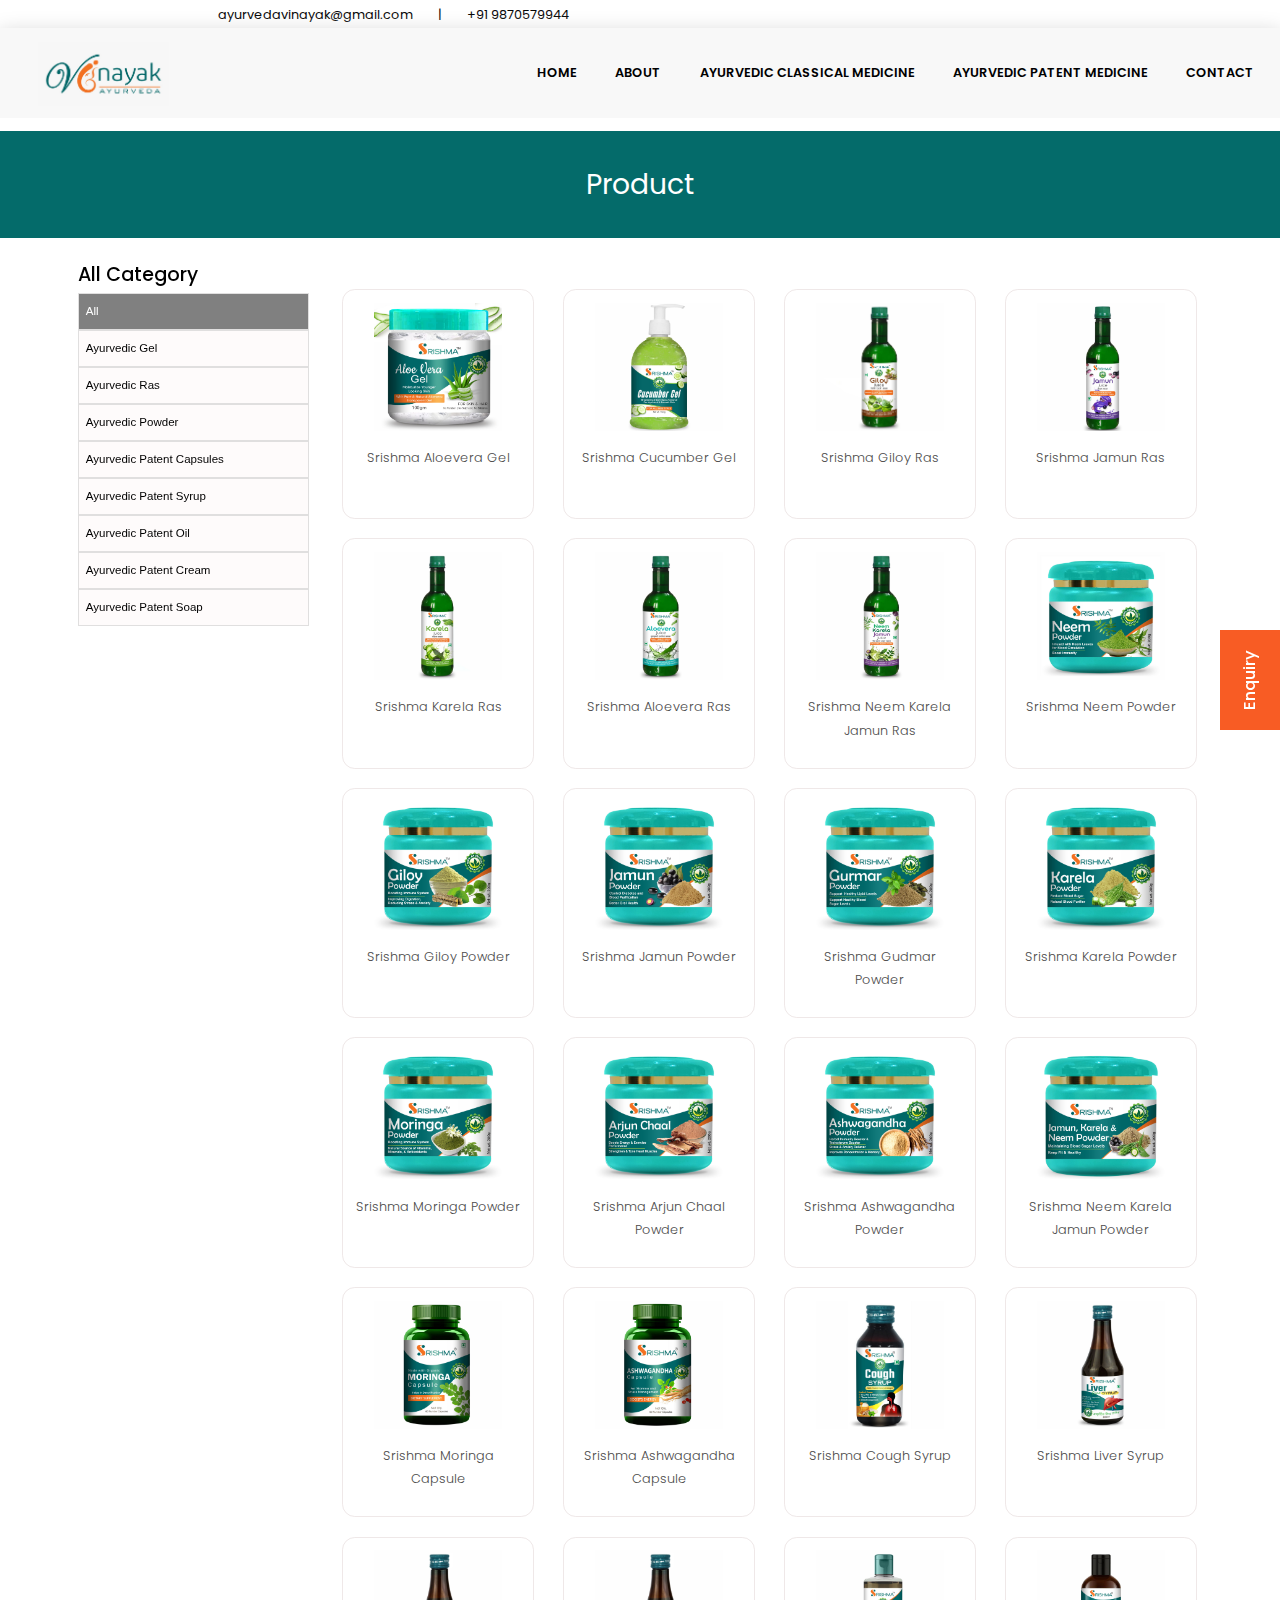
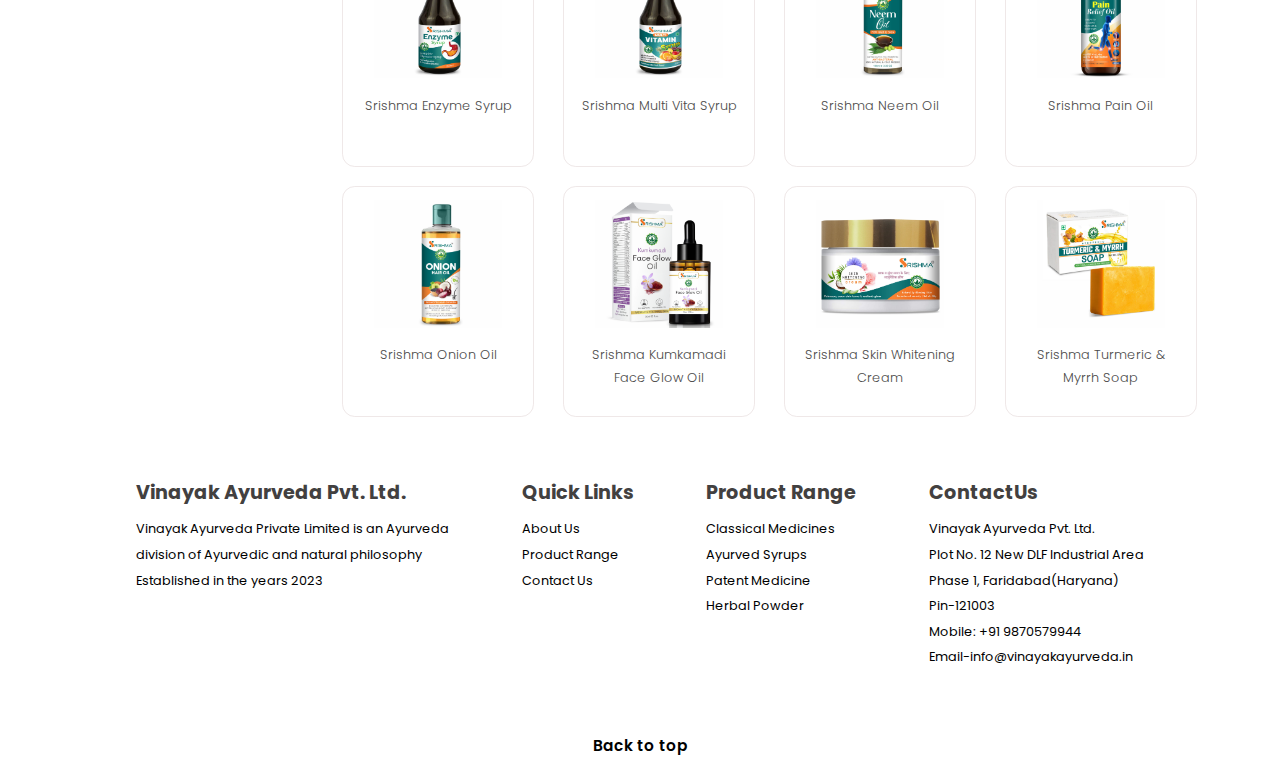
<file: Ayurvedic_Patent_Medicine.html>
<!DOCTYPE html>
<html lang="en">

<head>
    <meta charset="UTF-8">
    <meta name="viewport" content="width=device-width, initial-scale=1.0">
    <link rel="stylesheet" href="css/style.css">
    <link rel="stylesheet" href="https://cdnjs.cloudflare.com/ajax/libs/font-awesome/6.5.1/css/all.min.css"
        integrity="sha512-DTOQO9RWCH3ppGqcWaEA1BIZOC6xxalwEsw9c2QQeAIftl+Vegovlnee1c9QX4TctnWMn13TZye+giMm8e2LwA=="
        crossorigin="anonymous" referrerpolicy="no-referrer" />
    <link rel="preconnect" href="https://fonts.googleapis.com">
    <link rel="preconnect" href="https://fonts.gstatic.com" crossorigin>
    <link
        href="https://fonts.googleapis.com/css2?family=Poppins:ital,wght@0,100;0,200;0,300;0,400;0,500;0,600;0,700;0,800;0,900;1,100;1,200;1,300;1,400;1,500;1,600;1,700;1,800;1,900&display=swap"
        rel="stylesheet">

    <link rel="stylesheet" href="css/responsive.css">

    <title>Patent Medicine</title>
</head>

<body>

    <div id="preloader">
        <img src="images/website-preloader.gif" alt="">

    </div>



    <a href="contact.html">
        <div class="enquiry-button">
            <p>Enquiry</p>
        </div>
    </a>


    <section class="navBar">
        <div class="nav-upper">
            <div class="left">
                <p>
                    <i class="fa-solid fa-envelope"></i>
                    ayurvedavinayak@gmail.com
                </p>
                <p>|</p>
                <p><i class="fa-solid fa-phone"></i> +91 9870579944</p>
            </div>
            <div class="right">
                <ul>
                    <li>
                        <a href="https://www.facebook.com/ayurvedavinayak" target="_blank"><i
                                class="fa-brands fa-facebook"></i></a>
                    </li>
                    <li>
                        <a href="https://www.instagram.com/vinayak.ayurveda/" target="_blank"><i
                                class="fa-brands fa-instagram"></i></a>
                    </li>
                    <li>
                        <a href="https://twitter.com/AyurvedaVinayak" target="_blank"><i
                                class="fa-brands fa-twitter"></i></a>
                    </li>
                    <li>
                        <a href="https://wa.me/9870579944" target="_blank"><i class="fa-brands fa-whatsapp"></i></a>
                    </li>
                </ul>
            </div>
        </div>
        <div class="container sticky">
            <div class="nav-left">
                <a href="index.html"><img src="images/logo.jpg" alt /></a>
            </div>
            <div class="nav-right">
                <ul>
                    <li><a href="index.html">Home</a></li>
                    <li><a href="about.html">About</a></li>
                    <li>
                        <a href="Ayurvedic_Classical_Medicine.html">Ayurvedic
                            Classical Medicine</a>
                    </li>
                    <li>
                        <a href="Ayurvedic_Patent_Medicine.html">Ayurvedic
                            Patent Medicine</a>
                    </li>
                    <li><a href="contact.html">Contact</a></li>
                </ul>
            </div>
            <div class="nav-btns">
                <button class="nav-buttons" data-name="bars"><i class="fa fa-bars" id="bars"></i></button>



            </div>

        </div>
    </section>



    <div class="dropdown-nav">
        <ul>
            <li><a class="dropdown-nav-links" href="index.html">Home</a></li>
            <hr>
            <li><a class="dropdown-nav-links" href="about.html">About</a></li>
            <hr>
            <li>
                <a class="dropdown-nav-links" href="Ayurvedic_Classical_Medicine.html">Ayurvedic
                    Classical Medicine</a>
            </li>
            <hr>
            <li>
                <a class="dropdown-nav-links" href="Ayurvedic_Patent_Medicine.html">Ayurvedic Patent Medicine</a>
            </li>
            <hr>
            <li><a class="dropdown-nav-links" href="contact.html">Contact</a></li>
            <hr>
        </ul>
    </div>

    <h1 class="product-page-heading">Product</h1>

    <section class="product-page">

        <div class="container">

            <div class="category">
                <div class="category-wrapper filter-buttons">

                    <p>All Category</p>
                    <button class="active" data-name="all">All</button>
                    <button data-name="category1">Ayurvedic Gel</button>
                    <button data-name="category2">Ayurvedic Ras</button>
                    <button data-name="category3">Ayurvedic Powder</button>
                    <button data-name="category4">Ayurvedic Patent Capsules</button>
                    <button data-name="category5">Ayurvedic Patent Syrup</button>
                    <button data-name="category6">Ayurvedic Patent Oil</button>
                    <button data-name="category7">Ayurvedic Patent Cream</button>
                    <button data-name="category8">Ayurvedic Patent Soap</button>
                </div>
            </div>


            <div class="wrapper">

                <div class="box openModalBtn card" id="image" data-name="category1">
                    <div class="product-image">
                        <img src="product-images/Srishma Aloevera Gel.jpg" style="object-fit: contain;" alt>

                    </div>
                    <p>Srishma Aloevera Gel</p>

                </div>

                <div id="myModal1" class="modal">
                    <div class="modal-content">
                        <span class="close">&times;</span>
                        <div class="product-info">
                            <div class="content first">

                                <h1>Srishma Aloevera Gel</h1>

                            </div>
                            <div class="content second">

                                <div class="image">
                                    <img src="product-images/Srishma Aloevera Gel.jpg" style="object-fit: contain;" alt>
                                </div>

                            </div>
                            <div class="content third">
                                <p><b>Description:</b>
                                    Srishma Aloe Vera Gel is a soothing skincare product crafted from pure aloe vera
                                    extract. With its cooling and hydrating properties, it revitalizes and nourishes the
                                    skin, leaving it feeling refreshed and rejuvenated. This lightweight gel absorbs
                                    quickly, providing instant relief to dry or irritated skin. Srishma Aloe Vera Gel
                                    is versatile and can be used as a daily moisturizer, after-sun care, or as a
                                    soothing treatment for minor burns and skin irritations.
                                </p>
                                <table>
                                    <tr>
                                        <th class="table-content">MOQ:</th>
                                        <td class="table-content">1000</td>
                                    </tr>
                                    <tr>
                                        <th class="table-content">Form:</th>
                                        <td class="table-content">Gel</td>
                                    </tr>
                                    <tr>
                                        <th class="table-content">Price:</th>
                                        <td class="table-content"><i class="fa-solid fa-indian-rupee-sign"></i>27/pc
                                        </td>
                                    </tr>
                                </table>

                                <p style="margin: 4rem 0;"><b>Benifits:</b>

                                    Srishma Aloe Vera Gel offers numerous benefits for skin health. It deeply hydrates
                                    and moisturizes the skin, providing relief from dryness and irritation. Its soothing
                                    properties help calm inflammation, reducing redness and discomfort. Srishma Aloe
                                    Vera Gel also promotes skin regeneration, aiding in the healing of minor wounds,
                                    sunburns, and other skin irritations. With its lightweight texture and natural
                                    ingredients, it's suitable for all skin types and can be used daily for healthier,
                                    glowing skin.
                                </p>

                            </div>

                            <div class="content fourth">
                                <button><i class="fa-sharp fa-solid fa-phone"></i>Call</button>
                                <button><i class="fa-regular fa-paper-plane"></i>Enquiry</button>
                            </div>
                        </div>
                    </div>
                </div>


                <div class="box openModalBtn card" id="image" data-name="category1">
                    <div class="product-image">
                        <img src="product-images/Srishma Cucumber Gel.jpg" style="object-fit: contain;" alt>
                    </div>

                    <p>Srishma Cucumber Gel</p>

                </div>

                <div id="myModal2" class="modal">
                    <div class="modal-content">
                        <span class="close">&times;</span>
                        <div class="product-info">
                            <div class="content first">

                                <h1>Srishma Cucumber Gel</h1>

                            </div>
                            <div class="content second">

                                <div class="image">
                                    <img src="product-images/Srishma Cucumber Gel.jpg" style="object-fit: contain;" alt>
                                </div>

                            </div>
                            <div class="content third">
                                <p><b>Description:</b> Discover Srishma Cucumber Gel, a refreshing skincare essential
                                    from Srishma. Enriched with pure cucumber extract, this lightweight gel revitalizes
                                    and hydrates the skin. It soothes and cools, making it perfect for soothing sunburns
                                    or reducing puffiness around the eyes. Embrace the natural goodness of Srishma
                                    Cucumber Gel for a revitalized and radiant complexion, every day.
                                </p>
                                <table>
                                    <tr>
                                        <th class="table-content">MOQ:</th>
                                        <td class="table-content">1000</td>
                                    </tr>
                                    <tr>
                                        <th class="table-content">Form:</th>
                                        <td class="table-content">Gel</td>
                                    </tr>
                                    <tr>
                                        <th class="table-content">
                                            Price:</th>
                                        <td class="table-content"><i class="fa-solid fa-indian-rupee-sign"></i>35/pc
                                        </td>
                                    </tr>
                                </table>

                                <p style="margin: 4rem 0;"><b>Benifits:</b>
                                    Srishma Cucumber Gel hydrates, soothes sunburns, and reduces puffiness. Its cooling
                                    effect revitalizes tired skin. Rich in vitamins and minerals, it nourishes skin,
                                    promoting overall health. Refreshing and lightweight, it leaves skin supple and
                                    rejuvenated. Perfect for a revitalized, radiant complexion.
                                </p>

                            </div>

                            <div class="content fourth">
                                <button><i class="fa-sharp fa-solid fa-phone"></i>
                                    Call</button>
                                <button><i class="fa-regular fa-paper-plane"></i>
                                    Enquiry</button>
                            </div>
                        </div>
                    </div>
                </div>


                <div class="box openModalBtn card" id="image" data-name="category2">
                    <div class="product-image">
                        <img src="product-images/Srishma Giloy Ras.jpg" style="object-fit: contain;" alt>
                    </div>

                    <p>Srishma Giloy Ras</p>

                </div>

                <div id="myModal3" class="modal">
                    <div class="modal-content">
                        <span class="close">&times;</span>
                        <div class="product-info">
                            <div class="content first">

                                <h1>Srishma Giloy Ras</h1>

                            </div>
                            <div class="content second">

                                <div class="image">
                                    <img src="product-images/Srishma Giloy Ras.jpg" style="object-fit: contain;" alt>

                                </div>

                            </div>
                            <div class="content third">
                                <p><b>Description:</b> Introducing Srishma Giloy Ras, a rejuvenating giloy juice by
                                    Srishma. Packed with the goodness of giloy, this refreshing elixir supports immune
                                    health and overall well-being. It helps boost immunity, detoxify the body, and
                                    promote vitality. Embrace the natural benefits of Srishma Giloy Ras for a healthier
                                    and more energized you.
                                </p>
                                <table>
                                    <tr>
                                        <th class="table-content">MOQ:</th>
                                        <td class="table-content">500</td>
                                    </tr>
                                    <tr>
                                        <th class="table-content">Form:</th>
                                        <td class="table-content">Juice</td>
                                    </tr>
                                    <tr>
                                        <th class="table-content">
                                            Price:</th>
                                        <td class="table-content"><i class="fa-solid fa-indian-rupee-sign"></i>
                                            60/pc</td>
                                    </tr>
                                </table>

                                <p style="margin: 4rem 0;"><b>Benifits:</b>

                                    Srishma Giloy Ras offers a myriad of benefits for your well-being. Rich in
                                    antioxidants, it boosts immunity, aiding in the body's defense against illnesses.
                                    Its detoxifying properties help eliminate toxins, promoting overall health. Regular
                                    consumption supports vitality, enhances energy levels, and improves digestion.
                                    Embrace the natural goodness of Srishma Giloy Ras for a healthier, more resilient
                                    body and mind.
                                </p>

                            </div>

                            <div class="content fourth">
                                <button><i class="fa-sharp fa-solid fa-phone"></i>
                                    Call</button>
                                <button><i class="fa-regular fa-paper-plane"></i>
                                    Enquiry</button>
                            </div>
                        </div>
                    </div>
                </div>


                <div class="box openModalBtn card" id="image" data-name="category2">
                    <div class="product-image">
                        <img src="product-images/Srishma Jamun Ras.jpg" style="object-fit: contain;" alt>
                    </div>

                    <p>Srishma Jamun Ras</p>

                </div>

                <div id="myModal4" class="modal">
                    <div class="modal-content">
                        <span class="close">&times;</span>
                        <div class="product-info">
                            <div class="content first">

                                <h1>Srishma Jamun Ras</h1>

                            </div>
                            <div class="content second">

                                <div class="image">
                                    <img src="product-images/Srishma Jamun Ras.jpg" style="object-fit: contain;" alt>

                                </div>

                            </div>
                            <div class="content third">
                                <p><b>Description:</b> Introducing Srishma Jamun Ras, a revitalizing jamun juice by
                                    Srishma. Bursting with the goodness of jamun fruit, this refreshing elixir promotes
                                    overall health and well-being. Rich in antioxidants and nutrients, it supports
                                    healthy blood sugar levels and aids digestion. Embrace the natural benefits of
                                    Srishma Jamun Ras for a healthier, more vibrant you.
                                </p>
                                <table>
                                    <tr>
                                        <th class="table-content">MOQ:</th>
                                        <td class="table-content">500</td>
                                    </tr>
                                    <tr>
                                        <th class="table-content">Form:</th>
                                        <td class="table-content">Juice</td>
                                    </tr>
                                    <tr>
                                        <th class="table-content">
                                            Price:</th>
                                        <td class="table-content"><i class="fa-solid fa-indian-rupee-sign"></i>
                                            60/pc</td>
                                    </tr>
                                </table>

                                <p style="margin: 4rem 0;"><b>Benifits:</b>
                                    Srishma Jamun Ras provides numerous health benefits. Rich in antioxidants, it
                                    supports healthy blood sugar levels and aids digestion. Regular consumption promotes
                                    overall well-being, boosts immunity, and enhances vitality. Embrace the natural
                                    goodness of Srishma Jamun Ras for a healthier and more vibrant lifestyle.

                                </p>

                            </div>

                            <div class="content fourth">
                                <button><i class="fa-sharp fa-solid fa-phone"></i>
                                    Call</button>
                                <button><i class="fa-regular fa-paper-plane"></i>
                                    Enquiry</button>
                            </div>
                        </div>
                    </div>
                </div>


                <div class="box openModalBtn card" id="image" data-name="category2">
                    <div class="product-image">
                        <img src="product-images/Srishma Karela Ras.jpg" style="object-fit: contain;" alt>
                    </div>

                    <p>Srishma Karela Ras</p>

                </div>

                <div id="myModal5" class="modal">
                    <div class="modal-content">
                        <span class="close">&times;</span>
                        <div class="product-info">
                            <div class="content first">

                                <h1>Srishma Karela Ras</h1>

                            </div>
                            <div class="content second">

                                <div class="image">
                                    <img src="product-images/Srishma Karela Ras.jpg" style="object-fit: contain;" alt>

                                </div>

                            </div>
                            <div class="content third">
                                <p><b>Description:</b>
                                    Introducing Srishma Karela Ras a pure blend of bitter gourd goodness. Packed with
                                    essential nutrients, it supports digestion, regulates blood sugar, and boosts
                                    immunity. Enjoy its refreshing taste and embrace wellness with every sip. Try
                                    Srishma Karela Ras for your daily dose of natural vitality.
                                </p>
                                <table>
                                    <tr>
                                        <th class="table-content">MOQ:</th>
                                        <td class="table-content">500</td>
                                    </tr>
                                    <tr>
                                        <th class="table-content">Form:</th>
                                        <td class="table-content">Juice</td>
                                    </tr>
                                    <tr>
                                        <th class="table-content">
                                            Price:</th>
                                        <td class="table-content"><i class="fa-solid fa-indian-rupee-sign"></i>
                                            60/pc</td>
                                    </tr>
                                </table>

                                <p style="margin: 4rem 0;"><b>Benifits:</b>
                                    Srishma Karela Ras benefits include improved digestion, regulated blood sugar
                                    levels, and boosted immunity. Rich in essential nutrients, it supports overall
                                    health. With its refreshing taste, it's an easy addition to your daily routine,
                                    ensuring a natural and revitalizing boost for your well-being.
                                </p>

                            </div>

                            <div class="content fourth">
                                <button><i class="fa-sharp fa-solid fa-phone"></i>
                                    Call</button>
                                <button><i class="fa-regular fa-paper-plane"></i>
                                    Enquiry</button>
                            </div>
                        </div>
                    </div>
                </div>


                <div class="box openModalBtn card" id="image" data-name="category2">
                    <div class="product-image">
                        <img src="product-images/Srishma Aloevera Ras.jpg" style="object-fit: contain;" alt>
                    </div>

                    <p>Srishma Aloevera Ras</p>

                </div>

                <div id="myModal6" class="modal">
                    <div class="modal-content">
                        <span class="close">&times;</span>
                        <div class="product-info">
                            <div class="content first">

                                <h1>Srishma Aloevera Ras</h1>

                            </div>
                            <div class="content second">

                                <div class="image">
                                    <img src="product-images/Srishma Aloevera Ras.jpg" style="object-fit: contain;" alt>

                                </div>

                            </div>
                            <div class="content third">
                                <p><b>Description:</b> Introducing Srishma Aloevera Ras your daily dose of natural
                                    nourishment. Crafted by Srishma with care, this Aloevera juice offers a refreshing
                                    blend of health benefits. Packed with the goodness of Aloevera, it supports
                                    digestion, enhances skin health, and boosts immunity. Experience pure wellness with
                                    Srishma Aloevera Ras, your go-to elixir for vitality and rejuvenation.
                                </p>
                                <table>
                                    <tr>
                                        <th class="table-content">MOQ:</th>
                                        <td class="table-content">500</td>
                                    </tr>
                                    <tr>
                                        <th class="table-content">Form:</th>
                                        <td class="table-content">Juice</td>
                                    </tr>
                                    <tr>
                                        <th class="table-content">Pack
                                            Price:</th>
                                        <td class="table-content"><i class="fa-solid fa-indian-rupee-sign"></i>
                                            60/pc</td>
                                    </tr>
                                </table>

                                <p style="margin: 4rem 0;"><b>Benifits:</b>
                                    rishma Aloevera Ras is a powerhouse of benefits. Packed with the goodness of
                                    Aloevera, it supports digestion, aids in skin health, and boosts immunity. Its
                                    natural properties help soothe digestive issues, promote clear and radiant skin, and
                                    strengthen the body's defense system. Experience the rejuvenating benefits of
                                    Srishma Aloevera Ras and enhance your overall well-being with every sip.
                                </p>

                            </div>

                            <div class="content fourth">
                                <button><i class="fa-sharp fa-solid fa-phone"></i>
                                    Call</button>
                                <button><i class="fa-regular fa-paper-plane"></i>
                                    Enquiry</button>
                            </div>
                        </div>
                    </div>
                </div>


                <div class="box openModalBtn card" id="image" data-name="category2">
                    <div class="product-image">
                        <img src="product-images/Srishma Neem Karela Jamun Ras.jpg" style="object-fit: contain;" alt>
                    </div>

                    <p>Srishma Neem Karela Jamun Ras</p>

                </div>

                <div id="myModal7" class="modal">
                    <div class="modal-content">
                        <span class="close">&times;</span>
                        <div class="product-info">
                            <div class="content first">

                                <h1>Srishma Neem Karela Jamun Ras</h1>

                            </div>
                            <div class="content second">

                                <div class="image">
                                    <img src="product-images/Srishma Neem Karela Jamun Ras.jpg"
                                        style="object-fit: contain;" alt>

                                </div>

                            </div>
                            <div class="content third">
                                <p><b>Description:</b> Discover Srishma Neem Karela Jamun Ras, a potent blend of neem,
                                    karela, and jamun. Packed with antioxidants and essential nutrients, this juice
                                    supports digestion, regulates blood sugar, and boosts immunity. Experience holistic
                                    wellness with every sip. Embrace the power of nature with Srishma Neem Karela Jamun
                                    Ras.
                                </p>
                                <table>
                                    <tr>
                                        <th class="table-content">MOQ:</th>
                                        <td class="table-content">500</td>
                                    </tr>
                                    <tr>
                                        <th class="table-content">Form:</th>
                                        <td class="table-content">Juice</td>
                                    </tr>
                                    <tr>
                                        <th class="table-content">
                                            Price:</th>
                                        <td class="table-content"><i class="fa-solid fa-indian-rupee-sign"></i>
                                            60/pc</td>
                                    </tr>
                                </table>

                                <p style="margin: 4rem 0;"><b>Benifits:</b>

                                    Srishma Neem Karela Jamun Ras offers digestive support, regulates blood sugar, and
                                    boosts immunity. Packed with antioxidants, it strengthens overall health. This
                                    potent blend of neem, karela, and jamun provides holistic wellness benefits, making
                                    it an ideal addition to your daily routine for natural vitality and well-being.
                                </p>

                            </div>

                            <div class="content fourth">
                                <button><i class="fa-sharp fa-solid fa-phone"></i>
                                    Call</button>
                                <button><i class="fa-regular fa-paper-plane"></i>
                                    Enquiry</button>
                            </div>
                        </div>
                    </div>
                </div>


                <div class="box openModalBtn card" id="image" data-name="category3">
                    <div class="product-image">
                        <img src="product-images/Srishma Neem Powder.jpg" style="object-fit: contain;" alt>
                    </div>

                    <p>Srishma Neem Powder</p>

                </div>

                <div id="myModal8" class="modal">
                    <div class="modal-content">
                        <span class="close">&times;</span>
                        <div class="product-info">
                            <div class="content first">

                                <h1>Srishma Neem Powder</h1>

                            </div>
                            <div class="content second">

                                <div class="image">
                                    <img src="product-images/Srishma Neem Powder.jpg" style="object-fit: contain;" alt>

                                </div>

                            </div>
                            <div class="content third">
                                <p><b>Description:</b> Introducing Srishma Neem Powder - nature's gift in a convenient
                                    package. Carefully crafted by Srishma, this neem powder encapsulates the essence of
                                    pure neem leaves. Renowned for its medicinal properties, neem powder offers a
                                    plethora of benefits for skin, hair, and overall health. Embrace the natural
                                    goodness of Srishma Neem Powder for a radiant and revitalized you.

                                </p>
                                <table>
                                    <tr>
                                        <th class="table-content">MOQ:</th>
                                        <td class="table-content">1000</td>
                                    </tr>
                                    <tr>
                                        <th class="table-content">Form:</th>
                                        <td class="table-content">Powder</td>
                                    </tr>
                                    <tr>
                                        <th class="table-content">
                                            Price:</th>
                                        <td class="table-content"><i class="fa-solid fa-indian-rupee-sign"></i>
                                            50/pc</td>
                                    </tr>
                                </table>

                                <p style="margin: 4rem 0;"><b>Benifits:</b>
                                    Srishma Neem Powder offers comprehensive benefits: It combats acne, scars, and
                                    infections for clear skin; nourishes the scalp, stimulates hair growth, and fights
                                    dandruff; maintains oral hygiene, preventing cavities and gum diseases; boosts
                                    immunity with antimicrobial properties; aids digestion, relieving constipation and
                                    bloating. Experience the holistic advantages of Srishma Neem Powder for radiant
                                    skin, healthy hair, and overall wellness.

                                </p>

                            </div>

                            <div class="content fourth">
                                <button><i class="fa-sharp fa-solid fa-phone"></i>
                                    Call</button>
                                <button><i class="fa-regular fa-paper-plane"></i>
                                    Enquiry</button>
                            </div>
                        </div>
                    </div>
                </div>


                <div class="box openModalBtn card" id="image" data-name="category3">
                    <div class="product-image">
                        <img src="product-images/Srishma Giloy Powder.jpg" style="object-fit: contain;" alt>
                    </div>

                    <p>Srishma Giloy Powder</p>

                </div>

                <div id="myModal9" class="modal">
                    <div class="modal-content">
                        <span class="close">&times;</span>
                        <div class="product-info">
                            <div class="content first">

                                <h1>Srishma Giloy Powder</h1>

                            </div>
                            <div class="content second">

                                <div class="image">
                                    <img src="product-images/Srishma Giloy Powder.jpg" style="object-fit: contain;" alt>

                                </div>

                            </div>
                            <div class="content third">
                                <p><b>Description:</b>
                                    Introducing Srishma Giloy Powder – a natural wellness powerhouse. Crafted by
                                    Srishma, this powder harnesses the medicinal benefits of Giloy, also known as
                                    "Amrita" in Ayurveda. Packed with antioxidants and immune-boosting properties, it
                                    supports overall health and vitality. Experience the purity of Srishma Giloy Powder
                                    for holistic well-being and a rejuvenated you.
                                </p>
                                <table>
                                    <tr>
                                        <th class="table-content">MOQ:</th>
                                        <td class="table-content">1000</td>
                                    </tr>
                                    <tr>
                                        <th class="table-content">Form:</th>
                                        <td class="table-content">Powder</td>
                                    </tr>
                                    <tr>
                                        <th class="table-content">
                                            Price:</th>
                                        <td class="table-content"><i class="fa-solid fa-indian-rupee-sign"></i>
                                            80/pc</td>
                                    </tr>
                                </table>

                                <p style="margin: 4rem 0;"><b>Benifits:</b>
                                    Srishma Giloy Powder offers versatile benefits: Boosts immunity to fight infections,
                                    detoxifies the body, reduces inflammation, aids digestion, and provides antioxidant
                                    protection. Experience the holistic advantages of Srishma Giloy Powder for enhanced
                                    well-being and vitality.



                                </p>

                            </div>

                            <div class="content fourth">
                                <button><i class="fa-sharp fa-solid fa-phone"></i>
                                    Call</button>
                                <button><i class="fa-regular fa-paper-plane"></i>
                                    Enquiry</button>
                            </div>
                        </div>
                    </div>
                </div>


                <div class="box openModalBtn card" id="image" data-name="category3">
                    <div class="product-image">
                        <img src="product-images/Srishma Jamun Powder.jpg" style="object-fit: contain;" alt>
                    </div>

                    <p>Srishma Jamun Powder</p>

                </div>

                <div id="myModal10" class="modal">
                    <div class="modal-content">
                        <span class="close">&times;</span>
                        <div class="product-info">
                            <div class="content first">

                                <h1>Srishma Jamun Powder</h1>

                            </div>
                            <div class="content second">

                                <div class="image">
                                    <img src="product-images/Srishma Jamun Powder.jpg" style="object-fit: contain;" alt>

                                </div>

                            </div>
                            <div class="content third">
                                <p><b>Description:</b> Introducing Srishma Jamun Powder – nature's treasure in a
                                    convenient form. Crafted by Srishma, this powder encapsulates the essence of Jamun,
                                    also known as Indian blackberry. Rich in antioxidants and nutrients, it promotes
                                    overall health and well-being. Experience the natural goodness of Srishma Jamun
                                    Powder for a revitalized and vibrant you.

                                </p>
                                <table>
                                    <tr>
                                        <th class="table-content">MOQ:</th>
                                        <td class="table-content">1000</td>
                                    </tr>
                                    <tr>
                                        <th class="table-content">Form:</th>
                                        <td class="table-content">Powder</td>
                                    </tr>
                                    <tr>
                                        <th class="table-content">
                                            Price:</th>
                                        <td class="table-content"><i class="fa-solid fa-indian-rupee-sign"></i>
                                            60/pc</td>
                                    </tr>
                                </table>

                                <p style="margin: 4rem 0;"><b>Benifits:</b>
                                    Srishma Jamun Powder offers versatile benefits: It regulates blood sugar levels,
                                    aids digestion, provides antioxidant protection, boosts immunity, and is rich in
                                    essential nutrients. Experience the holistic advantages of Srishma Jamun Powder for
                                    enhanced well-being and vitality.

                                </p>

                            </div>

                            <div class="content fourth">
                                <button><i class="fa-sharp fa-solid fa-phone"></i>
                                    Call</button>
                                <button><i class="fa-regular fa-paper-plane"></i>
                                    Enquiry</button>
                            </div>
                        </div>
                    </div>
                </div>


                <div class="box openModalBtn card" id="image" data-name="category3">
                    <div class="product-image">
                        <img src="product-images/Srishma Gudmar Powder.jpg" style="object-fit: contain;" alt>
                    </div>

                    <p>Srishma Gudmar Powder</p>

                </div>

                <div id="myModal11" class="modal">
                    <div class="modal-content">
                        <span class="close">&times;</span>
                        <div class="product-info">
                            <div class="content first">

                                <h1>Srishma Gudmar Powder</h1>

                            </div>
                            <div class="content second">

                                <div class="image">
                                    <img src="product-images/Srishma Gudmar Powder.jpg" style="object-fit: contain;"
                                        alt>

                                </div>

                            </div>
                            <div class="content third">
                                <p><b>Description:</b>
                                    Introducing Srishma Gudmar Powder – your natural ally for balanced health.
                                    Handcrafted by Srishma, this powder is derived from the potent Gudmar herb, renowned
                                    for its ability to regulate blood sugar levels. Experience the holistic benefits as
                                    it supports diabetes management, aids digestion, and promotes overall well-being.
                                    Embrace the goodness of Srishma Gudmar Powder for a healthier you.
                                </p>
                                <table>
                                    <tr>
                                        <th class="table-content">MOQ:</th>
                                        <td class="table-content">1000</td>
                                    </tr>
                                    <tr>
                                        <th class="table-content">Form:</th>
                                        <td class="table-content">Powder</td>
                                    </tr>
                                    <tr>
                                        <th class="table-content">
                                            Price:</th>
                                        <td class="table-content"><i class="fa-solid fa-indian-rupee-sign"></i>80/pc
                                        </td>
                                    </tr>
                                </table>

                                <p style="margin: 4rem 0;"><b>Benifits:</b>
                                    Srishma Gudmar Powder offers essential benefits: It regulates blood sugar levels,
                                    aiding in diabetes management, and promotes digestive health. With its potent
                                    properties, it supports overall well-being. Experience the natural goodness of
                                    Srishma Gudmar Powder for balanced health and vitality.
                                </p>

                            </div>

                            <div class="content fourth">
                                <button><i class="fa-sharp fa-solid fa-phone"></i>
                                    Call</button>
                                <button><i class="fa-regular fa-paper-plane"></i>
                                    Enquiry</button>
                            </div>
                        </div>
                    </div>
                </div>


                <div class="box openModalBtn card" id="image" data-name="category3">
                    <div class="product-image">
                        <img src="product-images/Srishma Karela Powder.jpg" style="object-fit: contain;" alt>
                    </div>

                    <p>Srishma Karela Powder</p>

                </div>

                <div id="myModal12" class="modal">
                    <div class="modal-content">
                        <span class="close">&times;</span>
                        <div class="product-info">
                            <div class="content first">

                                <h1>Srishma Karela Powder</h1>

                            </div>
                            <div class="content second">

                                <div class="image">
                                    <img src="product-images/Srishma Karela Powder.jpg" style="object-fit: contain;"
                                        alt>

                                </div>

                            </div>
                            <div class="content third">
                                <p><b>Description:</b>
                                    Introducing Srishma Karela Powder – nature's wellness in a convenient form. Crafted
                                    by Srishma, this powder captures the essence of Karela, also known as bitter gourd.
                                    Packed with nutrients and antioxidants, it supports digestion, regulates blood sugar
                                    levels, and boosts immunity. Experience the natural goodness of Srishma Karela
                                    Powder for holistic well-being and vitality.





                                </p>
                                <table>
                                    <tr>
                                        <th class="table-content">MOQ:</th>
                                        <td class="table-content">1000</td>
                                    </tr>
                                    <tr>
                                        <th class="table-content">Form:</th>
                                        <td class="table-content">Powder</td>
                                    </tr>
                                    <tr>
                                        <th class="table-content">
                                            Price:</th>
                                        <td class="table-content"><i class="fa-solid fa-indian-rupee-sign"></i>
                                            60/pc</td>
                                    </tr>
                                </table>

                                <p style="margin: 4rem 0;"><b>Benifits:</b>
                                    Srishma Karela Powder offers essential benefits: It aids digestion, regulates blood
                                    sugar levels, and boosts immunity. Packed with nutrients and antioxidants, it
                                    supports overall well-being. Experience the natural goodness of Srishma Karela
                                    Powder for a healthier lifestyle and enhanced vital
                                </p>

                            </div>

                            <div class="content fourth">
                                <button><i class="fa-sharp fa-solid fa-phone"></i>
                                    Call</button>
                                <button><i class="fa-regular fa-paper-plane"></i>
                                    Enquiry</button>
                            </div>
                        </div>
                    </div>
                </div>


                <div class="box openModalBtn card" id="image" data-name="category3">
                    <div class="product-image">
                        <img src="product-images/Srishma Moringa Powder.jpg" style="object-fit: contain;" alt>
                    </div>

                    <p>Srishma Moringa Powder</p>

                </div>

                <div id="myModal13" class="modal">
                    <div class="modal-content">
                        <span class="close">&times;</span>
                        <div class="product-info">
                            <div class="content first">

                                <h1>Srishma Moringa Powder</h1>

                            </div>
                            <div class="content second">

                                <div class="image">
                                    <img src="product-images/Srishma Moringa Powder.jpg" style="object-fit: contain;"
                                        alt>

                                </div>

                            </div>
                            <div class="content third">
                                <p><b>Description:</b> Introducing Srishma Moringa Powder – a pure embodiment of
                                    wellness from Srishma. This Ayurvedic gem is crafted with care, harnessing the
                                    nourishing properties of Moringa, known as the "Miracle Tree." Packed with vitamins,
                                    minerals, and antioxidants, it supports vitality, immunity, and overall health.
                                    Embrace the natural goodness of Srishma Moringa Powder for holistic well-being.

                                </p>
                                <table>
                                    <tr>
                                        <th class="table-content">MOQ:</th>
                                        <td class="table-content">1000</td>
                                    </tr>
                                    <tr>
                                        <th class="table-content">Form:</th>
                                        <td class="table-content">Powder</td>
                                    </tr>
                                    <tr>
                                        <th class="table-content">
                                            Price:</th>
                                        <td class="table-content"><i class="fa-solid fa-indian-rupee-sign"></i>
                                            70/pc</td>
                                    </tr>
                                </table>

                                <p style="margin: 4rem 0;"><b>Benifits:</b>
                                    Srishma Moringa Powder boasts numerous benefits: It's a nutrient powerhouse, rich in
                                    vitamins, minerals, and antioxidants. Boosts immunity, enhances energy levels, and
                                    aids digestion. Additionally, it supports skin and hair health. Experience the
                                    holistic advantages of Srishma Moringa Powder for overall well-being and vitality.
                                </p>

                            </div>

                            <div class="content fourth">
                                <button><i class="fa-sharp fa-solid fa-phone"></i>
                                    Call</button>
                                <button><i class="fa-regular fa-paper-plane"></i>
                                    Enquiry</button>
                            </div>
                        </div>
                    </div>
                </div>


                <div class="box openModalBtn card" id="image" data-name="category3">
                    <div class="product-image">
                        <img src="product-images/Srishma Arjun Chaal Powder.jpg" style="object-fit: contain;" alt>
                    </div>

                    <p>Srishma Arjun Chaal Powder</p>

                </div>

                <div id="myModal14" class="modal">
                    <div class="modal-content">
                        <span class="close">&times;</span>
                        <div class="product-info">
                            <div class="content first">

                                <h1>Srishma Arjun Chaal Powder</h1>

                            </div>
                            <div class="content second">

                                <div class="image">
                                    <img src="product-images/Srishma Arjun Chaal Powder.jpg"
                                        style="object-fit: contain;" alt>

                                </div>

                            </div>
                            <div class="content third">
                                <p><b>Description:</b>
                                    Introducing Srishma Arjun Chaal Powder – a natural remedy for heart health from
                                    Srishma. Crafted with care, this powder encapsulates the essence of Arjun Chaal,
                                    renowned in Ayurveda for its cardiovascular benefits. Packed with antioxidants and
                                    nutrients, it supports heart function and overall well-being. Experience the purity
                                    and potency of Srishma Arjun Chaal Powder for a healthier heart.


                                </p>
                                <table>
                                    <tr>
                                        <th class="table-content">MOQ:</th>
                                        <td class="table-content">1000</td>
                                    </tr>
                                    <tr>
                                        <th class="table-content">Form:</th>
                                        <td class="table-content">Powder</td>
                                    </tr>
                                    <tr>
                                        <th class="table-content">
                                            Price:</th>
                                        <td class="table-content"><i class="fa-solid fa-indian-rupee-sign"></i>
                                            70/pc</td>
                                    </tr>
                                </table>

                                <p style="margin: 4rem 0;"><b>Benifits:</b>

                                    Srishma Arjun Chaal Powder offers a range of benefits for heart health: It
                                    strengthens the heart muscles, regulates blood pressure, and improves circulation.
                                    Packed with antioxidants, it reduces oxidative stress and inflammation, promoting
                                    cardiovascular wellness. Additionally, it aids in cholesterol management and
                                    supports overall vitality. Experience the natural goodness of Srishma Arjun Chaal
                                    Powder for a healthier heart and enhanced well-being.


                                </p>

                            </div>

                            <div class="content fourth">
                                <button><i class="fa-sharp fa-solid fa-phone"></i>
                                    Call</button>
                                <button><i class="fa-regular fa-paper-plane"></i>
                                    Enquiry</button>
                            </div>
                        </div>
                    </div>
                </div>


                <div class="box openModalBtn card" id="image" data-name="category3">
                    <div class="product-image">
                        <img src="product-images/Srishma Ashwagandha Powder.jpg" style="object-fit: contain;" alt>
                    </div>

                    <p>Srishma Ashwagandha Powder</p>

                </div>

                <div id="myModal15" class="modal">
                    <div class="modal-content">
                        <span class="close">&times;</span>
                        <div class="product-info">
                            <div class="content first">

                                <h1>Srishma Ashwagandha Powder</h1>

                            </div>
                            <div class="content second">

                                <div class="image">
                                    <img src="product-images/Srishma Ashwagandha Powder.jpg"
                                        style="object-fit: contain;" alt>

                                </div>

                            </div>
                            <div class="content third">
                                <p><b>Description:</b>
                                    Introducing Srishma Ashwagandha Powder – your holistic wellness companion from
                                    Srishma. Carefully crafted, this powder harnesses the rejuvenating properties of
                                    Ashwagandha, an ancient Ayurvedic herb. Known for its adaptogenic qualities, it
                                    helps manage stress, boost immunity, and promote overall vitality. Experience the
                                    natural potency of Srishma Ashwagandha Powder for a balanced mind and body.
                                </p>
                                <table>
                                    <tr>
                                        <th class="table-content">MOQ:</th>
                                        <td class="table-content">1000</td>
                                    </tr>
                                    <tr>
                                        <th class="table-content">Form:</th>
                                        <td class="table-content">Powder</td>
                                    </tr>
                                    <tr>
                                        <th class="table-content">
                                            Price:</th>
                                        <td class="table-content"><i class="fa-solid fa-indian-rupee-sign"></i>
                                            150/pc</td>
                                    </tr>
                                </table>

                                <p style="margin: 4rem 0;"><b>Benifits:</b>

                                    Srishma Ashwagandha Powder offers versatile benefits: It helps manage stress,
                                    promoting relaxation and mental clarity. Boosts immunity, enhancing the body's
                                    defense system. Supports energy levels and vitality, combating fatigue and promoting
                                    overall well-being. Experience the natural resilience of Srishma Ashwagandha Powder
                                    for a balanced and rejuvenated lifestyle.


                                </p>

                            </div>

                            <div class="content fourth">
                                <button><i class="fa-sharp fa-solid fa-phone"></i>
                                    Call</button>
                                <button><i class="fa-regular fa-paper-plane"></i>
                                    Enquiry</button>
                            </div>
                        </div>
                    </div>
                </div>


                <div class="box openModalBtn card" id="image" data-name="category3">
                    <div class="product-image">
                        <img src="product-images/Srishma Neem Karela Jamun Powder.jpg" style="object-fit: contain;" alt>
                    </div>

                    <p>Srishma Neem Karela Jamun Powder</p>

                </div>

                <div id="myModal16" class="modal">
                    <div class="modal-content">
                        <span class="close">&times;</span>
                        <div class="product-info">
                            <div class="content first">

                                <h1>Srishma Neem Karela Jamun Powder</h1>

                            </div>
                            <div class="content second">

                                <div class="image">
                                    <img src="product-images/Srishma Neem Karela Jamun Powder.jpg"
                                        style="object-fit: contain;" alt>

                                </div>

                            </div>
                            <div class="content third">
                                <p><b>Description:</b>
                                    Introducing Srishma Neem Karela Jamun Powder – a trifecta of natural goodness from
                                    Srishma. This unique blend combines the potent benefits of Neem, Karela (bitter
                                    gourd), and Jamun (Indian blackberry). Packed with antioxidants and nutrients, it
                                    supports digestion, regulates blood sugar levels, and boosts immunity. Experience
                                    holistic wellness with Srishma Neem Karela Jamun Powder.


                                </p>
                                <table>
                                    <tr>
                                        <th class="table-content">MOQ:</th>
                                        <td class="table-content">Packet</td>
                                    </tr>
                                    <tr>
                                        <th class="table-content">Form:</th>
                                        <td class="table-content">Powder</td>
                                    </tr>
                                    <tr>
                                        <th class="table-content">
                                            Price:</th>
                                        <td class="table-content">75g</td>
                                    </tr>
                                </table>

                                <p style="margin: 4rem 0;"><b>Benifits:</b>

                                    Srishma Neem Karela Jamun Powder offers comprehensive health benefits: It supports
                                    digestion, regulates blood sugar levels, and boosts immunity. Packed with
                                    antioxidants and essential nutrients, it promotes overall well-being. Experience the
                                    holistic advantages of Srishma Neem Karela Jamun Powder for vitality and
                                    rejuvenation.

                                </p>

                            </div>

                            <div class="content fourth">
                                <button><i class="fa-sharp fa-solid fa-phone"></i>
                                    Call</button>
                                <button><i class="fa-regular fa-paper-plane"></i>
                                    Enquiry</button>
                            </div>
                        </div>
                    </div>
                </div>


                <div class="box openModalBtn card" id="image" data-name="category4">
                    <div class="product-image">
                        <img src="product-images/Srishma Moringa Capsule.jpg" style="object-fit: contain;" alt>
                    </div>

                    <p>Srishma Moringa Capsule</p>

                </div>

                <div id="myModal17" class="modal">
                    <div class="modal-content">
                        <span class="close">&times;</span>
                        <div class="product-info">
                            <div class="content first">

                                <h1>Srishma Moringa Capsule</h1>

                            </div>
                            <div class="content second">

                                <div class="image">
                                    <img src="product-images/Srishma Moringa Capsule.jpg" style="object-fit: contain;"
                                        alt>

                                </div>

                            </div>
                            <div class="content third">
                                <p><b>Description:</b> Introducing Srishma Moringa Capsules – a natural wellness
                                    solution from Srishma. Crafted with care, these Ayurvedic capsules harness the
                                    potent benefits of Moringa, the "Miracle Tree." Packed with vitamins, minerals, and
                                    antioxidants, they support vitality, immunity, and overall health. Experience the
                                    purity and potency of Srishma Moringa Capsules for holistic well-being, conveniently
                                    encapsulated for your daily regimen.

                                </p>
                                <table>
                                    <tr>
                                        <th class="table-content">MOQ:</th>
                                        <td class="table-content">200</td>
                                    </tr>
                                    <tr>
                                        <th class="table-content">Form:</th>
                                        <td class="table-content">Capsules</td>
                                    </tr>
                                    <tr>
                                        <th class="table-content">
                                            Price:</th>
                                        <td class="table-content"><i class="fa-solid fa-indian-rupee-sign"></i>
                                            90/pc</td>
                                    </tr>
                                </table>

                                <p style="margin: 4rem 0;"><b>Benifits:</b>

                                    Srishma Moringa Capsules offer a myriad of health benefits: They are rich in
                                    vitamins, minerals, and antioxidants, supporting overall health and vitality.
                                    Boosting immunity, enhancing energy levels, and aiding digestion, they are a
                                    convenient way to incorporate the nourishing properties of Moringa into your daily
                                    routine for holistic well-being.
                                </p>

                            </div>

                            <div class="content fourth">
                                <button><i class="fa-sharp fa-solid fa-phone"></i>
                                    Call</button>
                                <button><i class="fa-regular fa-paper-plane"></i>
                                    Enquiry</button>
                            </div>
                        </div>
                    </div>
                </div>


                <div class="box openModalBtn card" id="image" data-name="category4">
                    <div class="product-image">
                        <img src="product-images/Srishma Ashwagandha Capsule.jpg" style="object-fit: contain;" alt>
                    </div>

                    <p>Srishma Ashwagandha Capsule</p>

                </div>

                <div id="myModal18" class="modal">
                    <div class="modal-content">
                        <span class="close">&times;</span>
                        <div class="product-info">
                            <div class="content first">

                                <h1>Srishma Ashwagandha Capsule</h1>

                            </div>
                            <div class="content second">

                                <div class="image">
                                    <img src="product-images/Srishma Ashwagandha Capsule.jpg"
                                        style="object-fit: contain;" alt>

                                </div>

                            </div>
                            <div class="content third">
                                <p><b>Description:</b>
                                    Introducing Srishma Ashwagandha Capsules – your natural wellness solution from
                                    Srishma. Crafted with care, these Ayurvedic capsules harness the rejuvenating
                                    properties of Ashwagandha, an ancient adaptogenic herb. Known for promoting stress
                                    relief, immunity, and vitality, they support balanced well-being. Experience the
                                    purity and potency of Srishma Ashwagandha Capsules for a harmonious mind and body.

                                </p>
                                <table>
                                    <tr>
                                        <th class="table-content">MOQ:</th>
                                        <td class="table-content">200</td>
                                    </tr>
                                    <tr>
                                        <th class="table-content">Form:</th>
                                        <td class="table-content">Capsules</td>
                                    </tr>
                                    <tr>
                                        <th class="table-content">
                                            Price:</th>
                                        <td class="table-content"><i class="fa-solid fa-indian-rupee-sign"></i>
                                            100/pc</td>
                                    </tr>
                                </table>

                                <p style="margin: 4rem 0;"><b>Benifits:</b>

                                    Srishma Ashwagandha Capsules offer comprehensive health benefits: They promote
                                    stress relief, aiding in relaxation and mental clarity. Boosting immunity, they
                                    enhance the body's defense system. Supporting energy levels and vitality, they
                                    combat fatigue for overall well-being. Experience the natural resilience of Srishma
                                    Ashwagandha Capsules for a balanced and rejuvenated lifestyle.

                                </p>

                            </div>

                            <div class="content fourth">
                                <button><i class="fa-sharp fa-solid fa-phone"></i>
                                    Call</button>
                                <button><i class="fa-regular fa-paper-plane"></i>
                                    Enquiry</button>
                            </div>
                        </div>
                    </div>
                </div>


                <div class="box openModalBtn card" id="image" data-name="category5">
                    <div class="product-image">
                        <img src="product-images/Srishma Cough Syrup.jpg" style="object-fit: contain;" alt>
                    </div>

                    <p>Srishma Cough Syrup</p>

                </div>

                <div id="myModal19" class="modal">
                    <div class="modal-content">
                        <span class="close">&times;</span>
                        <div class="product-info">
                            <div class="content first">

                                <h1>Srishma Cough Syrup</h1>

                            </div>
                            <div class="content second">

                                <div class="image">
                                    <img src="product-images/Srishma Cough Syrup.jpg" style="object-fit: contain;" alt>

                                </div>

                            </div>
                            <div class="content third">
                                <p><b>Description:</b>
                                    Introducing Srishma Cough Syrup – your trusted remedy for respiratory health from
                                    Srishma. Carefully formulated, this syrup provides effective relief from cough and
                                    throat irritation. With soothing properties and natural ingredients, it helps
                                    alleviate symptoms and promotes respiratory wellness. Experience the comfort and
                                    relief with Srishma Cough Syrup, your partner in respiratory care.
                                </p>
                                <table>
                                    <tr>
                                        <th class="table-content">MOQ:</th>
                                        <td class="table-content">1000</td>
                                    </tr>
                                    <tr>
                                        <th class="table-content">Form:</th>
                                        <td class="table-content">Syrup</td>
                                    </tr>
                                    <tr>
                                        <th class="table-content">
                                            Price:</th>
                                        <td class="table-content"><i class="fa-solid fa-indian-rupee-sign"></i>
                                            25/pc</td>
                                    </tr>
                                </table>

                                <p style="margin: 4rem 0;"><b>Benifits:</b>

                                    Srishma Cough Syrup offers effective relief from cough and throat irritation. With
                                    soothing properties and natural ingredients, it alleviates symptoms and promotes
                                    respiratory wellness. Providing comfort and relief, it is your trusted partner in
                                    respiratory care for a healthier and more comfortable breathing experience.
                                </p>

                            </div>

                            <div class="content fourth">
                                <button><i class="fa-sharp fa-solid fa-phone"></i>
                                    Call</button>
                                <button><i class="fa-regular fa-paper-plane"></i>
                                    Enquiry</button>
                            </div>
                        </div>
                    </div>
                </div>


                <div class="box openModalBtn card" id="image" data-name="category5">
                    <div class="product-image">
                        <img src="product-images/Srishma Liver Syrup.jpg" style="object-fit: contain;" alt>
                    </div>

                    <p>Srishma Liver Syrup</p>

                </div>

                <div id="myModal20" class="modal">
                    <div class="modal-content">
                        <span class="close">&times;</span>
                        <div class="product-info">
                            <div class="content first">

                                <h1>Srishma Liver Syrup</h1>

                            </div>
                            <div class="content second">

                                <div class="image">
                                    <img src="product-images/Srishma Liver Syrup.jpg" style="object-fit: contain;" alt>

                                </div>

                            </div>
                            <div class="content third">
                                <p><b>Description:</b>
                                    Introducing Srishma Liver Syrup – a specialized tonic for liver health from Srishma.
                                    Formulated with care, this syrup supports liver function and promotes
                                    detoxification. With natural ingredients known for their hepatic benefits, it aids
                                    in maintaining liver health and vitality. Experience the rejuvenating effects of
                                    Srishma Liver Syrup for optimal liver function and overall well-being.
                                </p>
                                <table>
                                    <tr>
                                        <th class="table-content">MOQ:</th>
                                        <td class="table-content">1000</td>
                                    </tr>
                                    <tr>
                                        <th class="table-content">Form:</th>
                                        <td class="table-content">Syrupr</td>
                                    </tr>
                                    <tr>
                                        <th class="table-content">
                                            Price:</th>
                                        <td class="table-content"><i class="fa-solid fa-indian-rupee-sign"></i>
                                            65/pc</td>
                                    </tr>
                                </table>

                                <p style="margin: 4rem 0;"><b>Benifits:</b>
                                    Srishma Liver Syrup is a specialized tonic supporting liver function and
                                    detoxification. With natural ingredients, it aids in maintaining liver health and
                                    vitality. Experience the rejuvenating effects for optimal liver function and overall
                                    well-being, ensuring your liver's wellness and vitality with Srishma Liver Syrup.
                                </p>

                            </div>

                            <div class="content fourth">
                                <button><i class="fa-sharp fa-solid fa-phone"></i>
                                    Call</button>
                                <button><i class="fa-regular fa-paper-plane"></i>
                                    Enquiry</button>
                            </div>
                        </div>
                    </div>
                </div>


                <div class="box openModalBtn card" id="image" data-name="category5">
                    <div class="product-image">
                        <img src="product-images/Srishma Enzyme Syrup.jpg" style="object-fit: contain;" alt>
                    </div>

                    <p>Srishma Enzyme Syrup</p>

                </div>

                <div id="myModal21" class="modal">
                    <div class="modal-content">
                        <span class="close">&times;</span>
                        <div class="product-info">
                            <div class="content first">

                                <h1>Srishma Enzyme Syrup</h1>

                            </div>
                            <div class="content second">

                                <div class="image">
                                    <img src="product-images/Srishma Enzyme Syrup.jpg" style="object-fit: contain;" alt>

                                </div>

                            </div>
                            <div class="content third">
                                <p><b>Description:</b> Introducing Srishma Enzyme Syrup – your digestive support
                                    companion from Srishma. Carefully formulated, this syrup contains a blend of enzymes
                                    to aid digestion and promote gut health. With natural ingredients, it helps break
                                    down food effectively, reducing digestive discomfort and promoting overall digestive
                                    wellness. Experience comfort after meals with Srishma Enzyme Syrup.






                                </p>
                                <table>
                                    <tr>
                                        <th class="table-content">MOQ:</th>
                                        <td class="table-content">1000</td>
                                    </tr>
                                    <tr>
                                        <th class="table-content">Form:</th>
                                        <td class="table-content">Syrup</td>
                                    </tr>
                                    <tr>
                                        <th class="table-content">
                                            Price:</th>
                                        <td class="table-content"><i class="fa-solid fa-indian-rupee-sign"></i>
                                            65/pc</td>
                                    </tr>
                                </table>

                                <p style="margin: 4rem 0;"><b>Benifits:</b>

                                    Srishma Enzyme Syrup aids digestion and promotes gut health with its blend of
                                    enzymes. It effectively breaks down food, reducing digestive discomfort and
                                    promoting overall digestive wellness. Experience relief after meals and support for
                                    your digestive system with Srishma Enzyme Syrup.
                                </p>

                            </div>

                            <div class="content fourth">
                                <button><i class="fa-sharp fa-solid fa-phone"></i>
                                    Call</button>
                                <button><i class="fa-regular fa-paper-plane"></i>
                                    Enquiry</button>
                            </div>
                        </div>
                    </div>
                </div>


                <div class="box openModalBtn card" id="image" data-name="category5">
                    <div class="product-image">
                        <img src="product-images/Srishma Multi Vita Syrup.jpg" style="object-fit: contain;" alt>
                    </div>

                    <p>Srishma Multi Vita Syrup</p>

                </div>

                <div id="myModal22" class="modal">
                    <div class="modal-content">
                        <span class="close">&times;</span>
                        <div class="product-info">
                            <div class="content first">

                                <h1>Srishma Multi Vita Syrup</h1>

                            </div>
                            <div class="content second">

                                <div class="image">
                                    <img src="product-images/Srishma Multi Vita Syrup.jpg" style="object-fit: contain;"
                                        alt>

                                </div>

                            </div>
                            <div class="content third">
                                <p><b>Description:</b>
                                    Introducing Srishma Multi Vita Syrup – your comprehensive source of essential
                                    vitamins from Srishma. Expertly crafted, this syrup provides a blend of vitamins to
                                    support overall health and vitality. With natural ingredients, it fills nutritional
                                    gaps and promotes optimal well-being. Experience the benefits of complete nutrition
                                    with Srishma Multi Vita Syrup.
                                </p>
                                <table>
                                    <tr>
                                        <th class="table-content">MOQ:</th>
                                        <td class="table-content">1000</td>
                                    </tr>
                                    <tr>
                                        <th class="table-content">Form:</th>
                                        <td class="table-content">Syrup</td>
                                    </tr>
                                    <tr>
                                        <th class="table-content">
                                            Price:</th>
                                        <td class="table-content"><i class="fa-solid fa-indian-rupee-sign"></i>
                                            65/pc</td>
                                    </tr>
                                </table>

                                <p style="margin: 4rem 0;"><b>Benifits:</b>

                                    Srishma Multi Vita Syrup offers a comprehensive blend of essential vitamins to
                                    support overall health and vitality. With natural ingredients, it fills nutritional
                                    gaps, promoting optimal well-being. Experience the benefits of complete nutrition
                                    and enhanced vitality with Srishma Multi Vita Syrup, your daily source of essential
                                    vitamins.


                                </p>

                            </div>

                            <div class="content fourth">
                                <button><i class="fa-sharp fa-solid fa-phone"></i>
                                    Call</button>
                                <button><i class="fa-regular fa-paper-plane"></i>
                                    Enquiry</button>
                            </div>
                        </div>
                    </div>
                </div>


                <div class="box openModalBtn card" id="image" data-name="category6">
                    <div class="product-image">
                        <img src="product-images/Srishma Neem Oil.jpg" style="object-fit: contain;" alt>
                    </div>

                    <p>Srishma Neem Oil</p>

                </div>

                <div id="myModal23" class="modal">
                    <div class="modal-content">
                        <span class="close">&times;</span>
                        <div class="product-info">
                            <div class="content first">

                                <h1>Srishma Neem Oil</h1>

                            </div>
                            <div class="content second">

                                <div class="image">
                                    <img src="product-images/Srishma Neem Oil.jpg" style="object-fit: contain;" alt>

                                </div>

                            </div>
                            <div class="content third">
                                <p><b>Description:</b> Introducing Srishma Neem Oil – your natural hair care solution
                                    from Srishma. Carefully extracted, this oil harnesses the potent benefits of Neem,
                                    renowned for its nourishing properties. With its moisturizing and anti-inflammatory
                                    effects, it promotes scalp health, strengthens hair, and prevents dandruff.
                                    Experience the rejuvenating effects of Srishma Neem Oil for luscious and healthy
                                    hair.

                                </p>
                                <table>
                                    <tr>
                                        <th class="table-content">MOQ:</th>
                                        <td class="table-content">200</td>
                                    </tr>
                                    <tr>
                                        <th class="table-content">Form:</th>
                                        <td class="table-content">Oil</td>
                                    </tr>
                                    <tr>
                                        <th class="table-content">
                                            Price:</th>
                                        <td class="table-content"><i class="fa-solid fa-indian-rupee-sign"></i>
                                            195/pc</td>
                                    </tr>
                                </table>

                                <p style="margin: 4rem 0;"><b>Benifits:</b>
                                    Srishma Neem Oil is a natural hair care solution, nourishing the scalp and
                                    strengthening hair. With moisturizing and anti-inflammatory properties, it promotes
                                    scalp health, prevents dandruff, and enhances hair strength. Experience the
                                    rejuvenating effects for luscious, healthy hair with Srishma Neem Oil, your trusted
                                    hair care companion.


                                </p>

                            </div>

                            <div class="content fourth">
                                <button><i class="fa-sharp fa-solid fa-phone"></i>
                                    Call</button>
                                <button><i class="fa-regular fa-paper-plane"></i>
                                    Enquiry</button>
                            </div>
                        </div>
                    </div>
                </div>


                <div class="box openModalBtn card" id="image" data-name="category6">
                    <div class="product-image">
                        <img src="product-images/Srishma Pain Oil.jpg" style="object-fit: contain;" alt>
                    </div>

                    <p>Srishma Pain Oil</p>

                </div>

                <div id="myModal24" class="modal">
                    <div class="modal-content">
                        <span class="close">&times;</span>
                        <div class="product-info">
                            <div class="content first">

                                <h1>Srishma Pain Oil</h1>

                            </div>
                            <div class="content second">

                                <div class="image">
                                    <img src="product-images/Srishma Pain Oil.jpg" style="object-fit: contain;" alt>

                                </div>

                            </div>
                            <div class="content third">
                                <p><b>Description:</b>
                                    Introducing Srishma Pain Oil – your soothing relief from discomfort, crafted by
                                    Srishma. Formulated with care, this oil offers targeted relief for body pain and
                                    sore muscles. With natural ingredients known for their analgesic properties, it
                                    provides quick and effective relief, promoting comfort and relaxation. Experience
                                    soothing relief with Srishma Pain Oil, your trusted companion for discomfort.
                                </p>
                                <table>
                                    <tr>
                                        <th class="table-content">MOQ:</th>
                                        <td class="table-content">500</td>
                                    </tr>
                                    <tr>
                                        <th class="table-content">Form:</th>
                                        <td class="table-content">Oil</td>
                                    </tr>
                                    <tr>
                                        <th class="table-content">
                                            Price:</th>
                                        <td class="table-content"><i class="fa-solid fa-indian-rupee-sign"></i>60/pc
                                        </td>
                                    </tr>
                                </table>

                                <p style="margin: 4rem 0;"><b>Benifits:</b>

                                    Srishma Pain Oil offers targeted relief for body pain and sore muscles. With natural
                                    analgesic properties, it provides quick and effective relief from discomfort.
                                    Soothing and promoting relaxation, it eases tension and promotes comfort. Experience
                                    the benefits of natural relief with Srishma Pain Oil, your trusted solution for
                                    discomfort.


                                </p>

                            </div>

                            <div class="content fourth">
                                <button><i class="fa-sharp fa-solid fa-phone"></i>
                                    Call</button>
                                <button><i class="fa-regular fa-paper-plane"></i>
                                    Enquiry</button>
                            </div>
                        </div>
                    </div>
                </div>


                <div class="box openModalBtn card" id="image" data-name="category6">
                    <div class="product-image">
                        <img src="product-images/Srishma Onion Oil.jpg" style="object-fit: contain;" alt>
                    </div>

                    <p>Srishma Onion Oil</p>

                </div>

                <div id="myModal25" class="modal">
                    <div class="modal-content">
                        <span class="close">&times;</span>
                        <div class="product-info">
                            <div class="content first">

                                <h1>Srishma Onion Oil</h1>

                            </div>
                            <div class="content second">

                                <div class="image">
                                    <img src="product-images/Srishma Onion Oil.jpg" style="object-fit: contain;" alt>

                                </div>

                            </div>
                            <div class="content third">
                                <p><b>Description:</b> Introducing Srishma Onion Oil – your natural hair care remedy
                                    from Srishma. Carefully crafted, this oil harnesses the potent benefits of onion
                                    extract, known for promoting hair growth and nourishing the scalp. With its rich
                                    blend of nutrients and antioxidants, it strengthens hair follicles, reduces hair
                                    fall, and enhances overall hair health. Experience the revitalizing effects of
                                    Srishma Onion Oil for luscious and vibrant hair.
                                </p>
                                <table>
                                    <tr>
                                        <th class="table-content">MOQ:</th>
                                        <td class="table-content">1000</td>
                                    </tr>
                                    <tr>
                                        <th class="table-content">Form:</th>
                                        <td class="table-content">Oil</td>
                                    </tr>
                                    <tr>
                                        <th class="table-content">
                                            Price:</th>
                                        <td class="table-content"><i class="fa-solid fa-indian-rupee-sign"></i>35/pc
                                        </td>
                                    </tr>
                                </table>

                                <p style="margin: 4rem 0;"><b>Benifits:</b>
                                    Srishma Onion Oil is a natural hair care remedy, promoting hair growth and scalp
                                    nourishment. Packed with nutrients and antioxidants, it strengthens hair follicles,
                                    reduces hair fall, and enhances overall hair health. Experience revitalized, vibrant
                                    hair with Srishma Onion Oil, your trusted solution for hair care.

                                </p>

                            </div>

                            <div class="content fourth">
                                <button><i class="fa-sharp fa-solid fa-phone"></i>
                                    Call</button>
                                <button><i class="fa-regular fa-paper-plane"></i>
                                    Enquiry</button>
                            </div>
                        </div>
                    </div>
                </div>


                <div class="box openModalBtn card" id="image" data-name="category6">
                    <div class="product-image">
                        <img src="product-images/Srishma Kumkamadi Face Glow Oil.jpg" style="object-fit: contain;" alt>
                    </div>

                    <p>Srishma Kumkamadi Face Glow Oil</p>

                </div>

                <div id="myModal26" class="modal">
                    <div class="modal-content">
                        <span class="close">&times;</span>
                        <div class="product-info">
                            <div class="content first">

                                <h1>Srishma Kumkamadi Face Glow Oil</h1>

                            </div>
                            <div class="content second">

                                <div class="image">
                                    <img src="product-images/Srishma Kumkamadi Face Glow Oil.jpg"
                                        style="object-fit: contain;" alt>


                                </div>

                            </div>
                            <div class="content third">
                                <p><b>Description:</b>
                                    Introducing Srishma Kumkumadi Face Glow Oil – your radiant skin solution from
                                    Srishma. Carefully formulated, this oil combines the ancient wisdom of Kumkumadi
                                    with potent botanical extracts to nourish and rejuvenate the skin. With its rich
                                    blend of nutrients and antioxidants, it promotes a youthful glow, reduces dark
                                    spots, and enhances overall skin health. Experience the transformative effects of
                                    Srishma Kumkumadi Face Glow Oil for radiant and flawless skin.





                                </p>
                                <table>
                                    <tr>
                                        <th class="table-content">MOQ:</th>
                                        <td class="table-content">500</td>
                                    </tr>
                                    <tr>
                                        <th class="table-content">Form:</th>
                                        <td class="table-content">Oil</td>
                                    </tr>
                                    <tr>
                                        <th class="table-content">
                                            Price:</th>
                                        <td class="table-content"><i class="fa-solid fa-indian-rupee-sign"></i>
                                            65/pc</td>
                                    </tr>
                                </table>

                                <p style="margin: 4rem 0;"><b>Benifits:</b>

                                    Srishma Kumkumadi Face Glow Oil rejuvenates skin with its rich blend of Kumkumadi
                                    and botanical extracts. It nourishes, reduces dark spots, and enhances skin health.
                                    Packed with nutrients and antioxidants, it promotes a youthful glow, leaving skin
                                    radiant and flawless. Experience transformative skin care with Srishma Kumkumadi
                                    Face Glow Oil.


                                </p>

                            </div>

                            <div class="content fourth">
                                <button><i class="fa-sharp fa-solid fa-phone"></i>
                                    Call</button>
                                <button><i class="fa-regular fa-paper-plane"></i>
                                    Enquiry</button>
                            </div>
                        </div>
                    </div>
                </div>


                <div class="box openModalBtn card" id="image" data-name="category7">
                    <div class="product-image">
                        <img src="product-images/Srishma Skin Whitening Cream.jpg" style="object-fit: contain;" alt>
                    </div>

                    <p>Srishma Skin Whitening Cream</p>

                </div>

                <div id="myModal27" class="modal">
                    <div class="modal-content">
                        <span class="close">&times;</span>
                        <div class="product-info">
                            <div class="content first">

                                <h1>Srishma Skin Whitening Cream</h1>

                            </div>
                            <div class="content second">

                                <div class="image">
                                    <img src="product-images/Srishma Skin Whitening Cream.jpg"
                                        style="object-fit: contain;" alt>

                                </div>

                            </div>
                            <div class="content third">
                                <p><b>Description:</b>
                                    Introducing Srishma Skin Whitening Cream – your ultimate solution for radiant skin,
                                    crafted by Srishma. This cream is specially formulated to brighten and even out skin
                                    tone, reducing the appearance of dark spots and blemishes. With its nourishing
                                    ingredients and gentle formulation, it provides hydration and promotes a healthy,
                                    glowing complexion for both face and body. Experience the confidence of luminous
                                    skin with Srishma Skin Whitening Cream.
                                </p>
                                <table>
                                    <tr>
                                        <th class="table-content">MOQ:</th>
                                        <td class="table-content">500</td>
                                    </tr>
                                    <tr>
                                        <th class="table-content">Form:</th>
                                        <td class="table-content">Cream</td>
                                    </tr>
                                    <tr>
                                        <th class="table-content">
                                            Price:</th>
                                        <td class="table-content"><i class="fa-solid fa-indian-rupee-sign"></i>65/pc
                                        </td>
                                    </tr>
                                </table>

                                <p style="margin: 4rem 0;"><b>Benifits:</b>

                                    Srishma Skin Whitening Cream brightens and evens skin tone, reducing dark spots and
                                    blemishes. Its nourishing formula hydrates and promotes a healthy, glowing
                                    complexion. Suitable for both face and body, it boosts confidence with luminous,
                                    radiant skin. Experience the transformative benefits of Srishma Skin Whitening Cream
                                    for your beauty regimen.
                                </p>

                            </div>

                            <div class="content fourth">
                                <button><i class="fa-sharp fa-solid fa-phone"></i>
                                    Call</button>
                                <button><i class="fa-regular fa-paper-plane"></i>
                                    Enquiry</button>
                            </div>
                        </div>
                    </div>
                </div>


                <div class="box openModalBtn card" id="image" data-name="category8">
                    <div class="product-image">
                        <img src="product-images/Srishma Turmeric & Myrrh Soap.jpg" style="object-fit: contain;" alt>
                    </div>

                    <p>Srishma Turmeric & Myrrh Soap</p>

                </div>

                <div id="myModal28" class="modal">
                    <div class="modal-content">
                        <span class="close">&times;</span>
                        <div class="product-info">
                            <div class="content first">

                                <h1>Srishma Turmeric & Myrrh Soap</h1>

                            </div>
                            <div class="content second">

                                <div class="image">
                                    <img src="product-images/Srishma Turmeric & Myrrh Soap.jpg"
                                        style="object-fit: contain;" alt>

                                </div>

                            </div>
                            <div class="content third">
                                <p><b>Description:</b>
                                    Introducing Srishma Turmeric & Myrrh Soap – your natural beauty companion from
                                    Srishma. Carefully crafted, this soap blends the potent benefits of turmeric and
                                    myrrh to cleanse and nourish the skin. With their antiseptic and anti-inflammatory
                                    properties, it promotes healthy, radiant skin. Experience the purity and
                                    rejuvenation with Srishma Turmeric & Myrrh Soap for a refreshing bathing experience.
                                </p>
                                <table>
                                    <tr>
                                        <th class="table-content">MOQ:</th>
                                        <td class="table-content">500</td>
                                    </tr>
                                    <tr>
                                        <th class="table-content">Form:</th>
                                        <td class="table-content">Soap</td>
                                    </tr>
                                    <tr>
                                        <th class="table-content">
                                            Price:</th>
                                        <td class="table-content"><i class="fa-solid fa-indian-rupee-sign"></i>75/pc
                                        </td>
                                    </tr>
                                </table>

                                <p style="margin: 4rem 0;"><b>Benifits:</b>
                                    Srishma Turmeric & Myrrh Soap cleanses and nourishes skin with the potent properties
                                    of turmeric and myrrh. It promotes healthy, radiant skin with antiseptic and
                                    anti-inflammatory benefits. Experience rejuvenated skin and a refreshing bathing
                                    experience with Srishma Turmeric & Myrrh Soap, your natural beauty companion.
                                </p>

                            </div>

                            <div class="content fourth">
                                <button><i class="fa-sharp fa-solid fa-phone"></i>
                                    Call</button>
                                <button><i class="fa-regular fa-paper-plane"></i>
                                    Enquiry</button>
                            </div>
                        </div>
                    </div>
                </div>


            </div>

        </div>

    </section>

    <footer class="footer">
        <div class="container">
            <div class="foot-panel2">
                <ul>
                    <p style="
              font-size: 1.5rem;
              color: rgb(66, 64, 64);
              margin-bottom: 1rem;
            ">
                        <b>Vinayak Ayurveda Pvt. Ltd.</b>
                    </p>
                    <li>
                        <a href="#">Vinayak Ayurveda Private Limited is
                            an Ayurveda</a>
                    </li>
                    <li>
                        <a href="#"> division of Ayurvedic and natural
                            philosophy</a>
                    </li>
                    <li><a href="#">Established in the years
                            2023</a></li>
                </ul>

                <ul>
                    <p style="
              font-size: 1.5rem;
              color: rgb(66, 64, 64);
              margin-bottom: 1rem;
            ">
                        <b>Quick Links</b>
                    </p>
                    <li><a href="#">About Us</a></li>
                    <li><a href="#">Product Range</a></li>
                    <li><a href="#">Contact Us</a></li>
                </ul>

                <ul>
                    <p style="font-size: 1.5rem; color: rgb(66, 64, 64); margin-bottom: 1rem; ">
                        <b>Product Range</b>
                    </p>
                    <li>
                        <a href="Ayurvedic_Classical_Medicine.html">Classical
                            Medicines</a>
                    </li>
                    <li>
                        <a href="Ayurvedic_Classical_Medicine.html">Ayurved
                            Syrups</a>
                    </li>
                    <li>
                        <a href="Ayurvedic_Patent_Medicine.html">Patent
                            Medicine</a>
                    </li>
                    <li>
                        <a href="Ayurvedic_Classical_Medicine.html">Herbal
                            Powder</a>
                    </li>
                </ul>

                <ul>
                    <p style="font-size: 1.5rem; color: rgb(66, 64, 64); margin-bottom: 1rem;">
                        <b>ContactUs</b>
                    </p>
                    <li><a href="#">Vinayak Ayurveda Pvt. Ltd.</a></li>
                    <li><a href="#">Plot No. 12 New DLF Industrial
                            Area</a></li>
                    <li><a href="#">Phase 1, Faridabad(Haryana)</a></li>
                    <li><a href="#">Pin-121003</a></li>
                    <li><a href="#">Mobile: +91 9870579944</a></li>
                    <li><a href="#">Email-info@vinayakayurveda.in</a></li>
                </ul>
            </div>

            <div class="foot-panel1">
                <a href="#"><i class="fa-solid fa-arrow-up"></i> Back to
                    top
                    <i class="fa-solid fa-arrow-up"></i></a>
            </div>

            <div class="foot-panel3">
                <ul class="social-links">
                    <li>
                        <a href="https://www.facebook.com/ayurvedavinayak" target="_blank"><i
                                class="fa-brands fa-facebook"></i></a>
                    </li>
                    <li>
                        <a href="https://twitter.com/AyurvedaVinayak" target="_blank"><i
                                class="fa-brands fa-twitter"></i></a>
                    </li>
                    <li>
                        <a href="https://www.instagram.com/vinayak.ayurveda/" target="_blank"><i
                                class="fa-brands fa-instagram"></i></a>
                    </li>
                    <li>
                        <a href="https://wa.me/9870579944" target="_blank"><i class="fa-brands fa-whatsapp"></i></a>
                    </li>
                </ul>
            </div>
        </div>
    </footer>


    <script>

        const filterButton = document.querySelectorAll(".filter-buttons button");
        const filterablecards = document.querySelectorAll(".wrapper .card");
        console.log(filterablecards);


        const filtercards = (e) => {
            document.querySelector(".active").classList.remove("active");
            e.target.classList.add("active")
            console.log(e.target);

            filterablecards.forEach((card) => {
                card.classList.add("hide");

                if (card.dataset.name === e.target.dataset.name || e.target.dataset.name === "all") {
                    card.classList.remove("hide");
                }

            });
        };


        filterButton.forEach((button) => {
            button.addEventListener("click", filtercards);
        });

    </script>

    <script>


        // Get all the modal buttons
        var modalBtns = document.querySelectorAll(".openModalBtn");

        // Loop through the modal buttons and add click event listeners to each
        modalBtns.forEach(function (btn, index) {
            let modal = document.getElementById("myModal" + (index + 1));
            let span = modal.getElementsByClassName("close")[0];

            btn.onclick = function () {
                modal.style.display = "block";
            }

            window.onclick = function (event) {
                if (event.target == modal) {
                    modal.style.display = "none";
                }
            }

            span.onclick = function () {
                modal.style.display = "none";
            }


        });
    </script>


    <script src="JavaScript/index.js"></script>


</body>

</html>
</file>
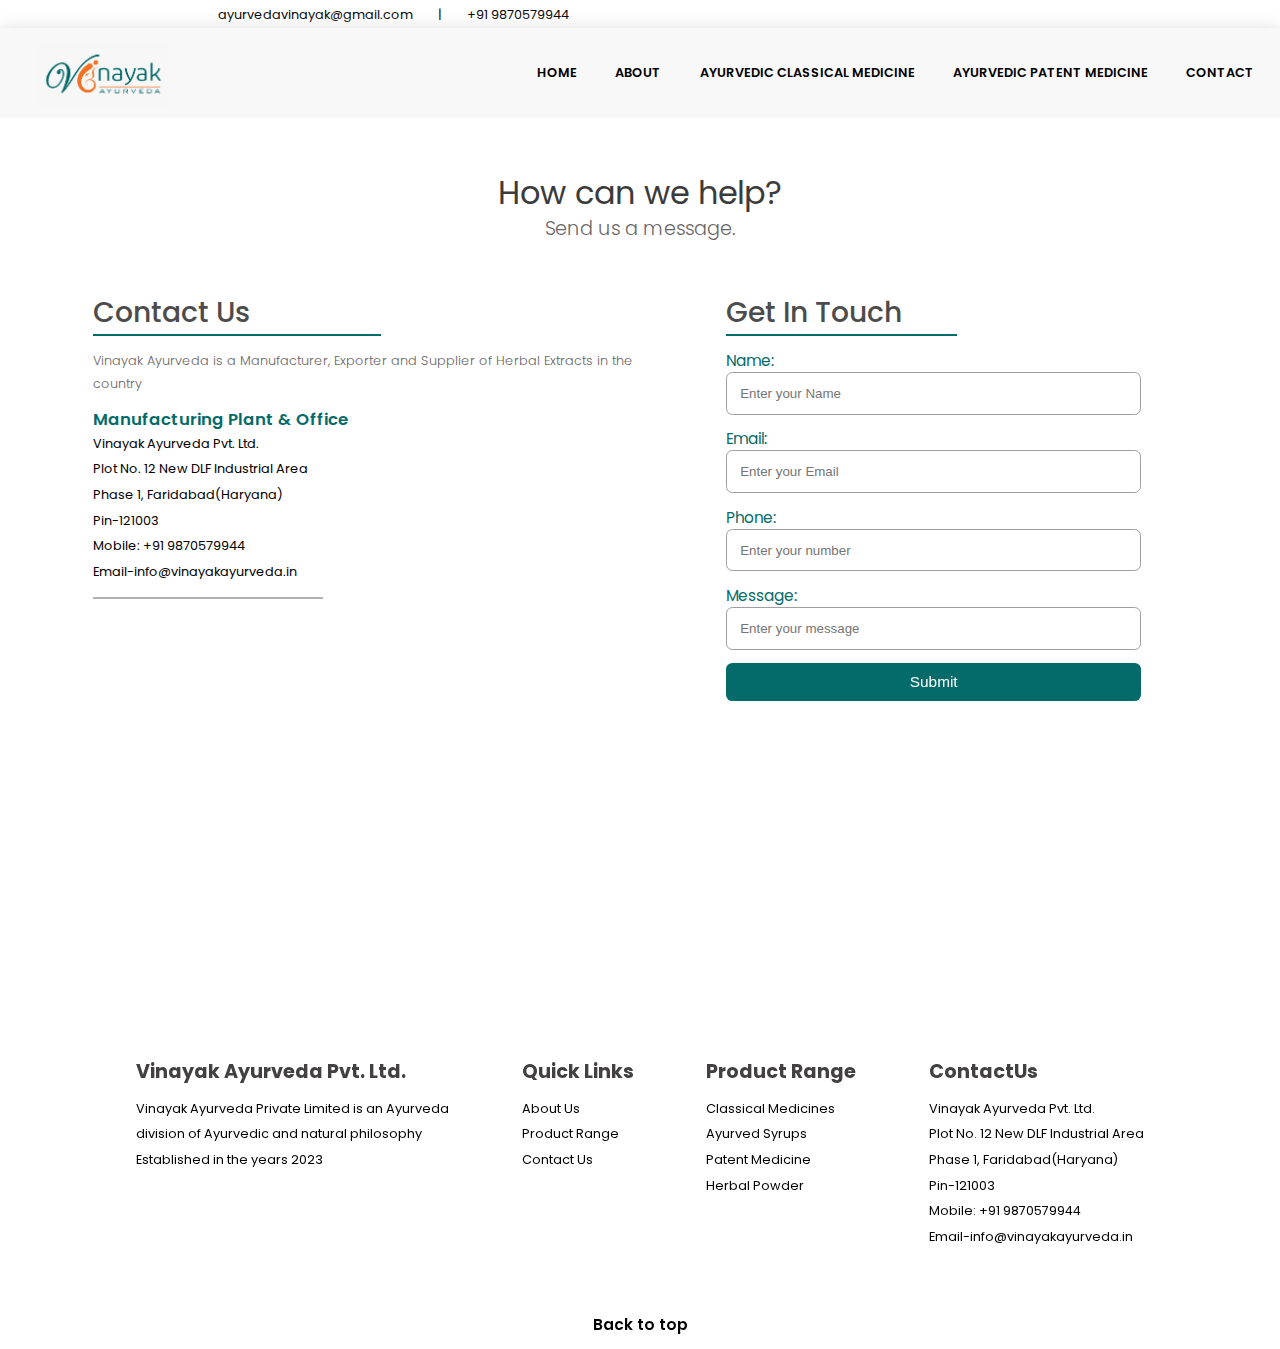
<file: contact.html>
<!DOCTYPE html>
<html lang="en">

<head>
    <meta charset="UTF-8">
    <meta name="viewport" content="width=device-width, initial-scale=1.0">
    <link rel="stylesheet" href="css/style.css">
    <link rel="stylesheet" href="https://cdnjs.cloudflare.com/ajax/libs/font-awesome/6.5.1/css/all.min.css"
        integrity="sha512-DTOQO9RWCH3ppGqcWaEA1BIZOC6xxalwEsw9c2QQeAIftl+Vegovlnee1c9QX4TctnWMn13TZye+giMm8e2LwA=="
        crossorigin="anonymous" referrerpolicy="no-referrer" />
    <link rel="preconnect" href="https://fonts.googleapis.com">
    <link rel="preconnect" href="https://fonts.gstatic.com" crossorigin>
    <link
        href="https://fonts.googleapis.com/css2?family=Poppins:ital,wght@0,100;0,200;0,300;0,400;0,500;0,600;0,700;0,800;0,900;1,100;1,200;1,300;1,400;1,500;1,600;1,700;1,800;1,900&display=swap"
        rel="stylesheet">
    <link rel="stylesheet" href="css/responsive.css">

    <title>Enquiry</title>
</head>

<body>

    <div id="preloader">
        <img src="images/website-preloader.gif" alt="">

    </div>


    <section class="navBar">
        <div class="nav-upper">
            <div class="left">
                <p>
                    <i class="fa-solid fa-envelope"></i>
                    ayurvedavinayak@gmail.com
                </p>
                <p>|</p>
                <p><i class="fa-solid fa-phone"></i> +91 9870579944</p>
            </div>
            <div class="right">
                <ul>
                    <li>
                        <a href="https://www.facebook.com/ayurvedavinayak" target="_blank"><i
                                class="fa-brands fa-facebook"></i></a>
                    </li>
                    <li>
                        <a href="https://www.instagram.com/vinayak.ayurveda/" target="_blank"><i
                                class="fa-brands fa-instagram"></i></a>
                    </li>
                    <li>
                        <a href="https://twitter.com/AyurvedaVinayak" target="_blank"><i
                                class="fa-brands fa-twitter"></i></a>
                    </li>
                    <li>
                        <a href="https://wa.me/9870579944" target="_blank"><i class="fa-brands fa-whatsapp"></i></a>
                    </li>
                </ul>
            </div>
        </div>
        <div class="container sticky">
            <div class="nav-left">
                <a href="index.html"><img src="images/logo.jpg" alt /></a>
            </div>
            <div class="nav-right">
                <ul>
                    <li><a href="index.html">Home</a></li>
                    <li><a href="about.html">About</a></li>
                    <li>
                        <a href="Ayurvedic_Classical_Medicine.html">Ayurvedic
                            Classical Medicine</a>
                    </li>
                    <li>
                        <a href="Ayurvedic_Patent_Medicine.html">Ayurvedic
                            Patent Medicine</a>
                    </li>
                    <li><a href="contact.html">Contact</a></li>
                </ul>
            </div>
            <div class="nav-btns">
                <button class="nav-buttons" data-name="bars"><i class="fa fa-bars" id="bars"></i></button>



            </div>

        </div>
    </section>







    <div class="dropdown-nav">
        <ul>
            <li><a class="dropdown-nav-links" href="index.html">Home</a></li>
            <hr>
            <li><a class="dropdown-nav-links" href="about.html">About</a></li>
            <hr>
            <li>
                <a class="dropdown-nav-links" href="Ayurvedic_Classical_Medicine.html">Ayurvedic
                    Classical Medicine</a>
            </li>
            <hr>
            <li>
                <a class="dropdown-nav-links" href="Ayurvedic_Patent_Medicine.html">Ayurvedic
                    Patent Medicine</a>
            </li>
            <hr>
            <li><a class="dropdown-nav-links" href="contact.html">Contact</a></li>
            <hr>
        </ul>
    </div>





    <section class="contact-page">

        <h1>How can we help?</h1>
        <p>Send us a message.</p>

        <div class="container">

            <div class="wrapper">
                <div class="box left">

                    <h1>Contact Us</h1>
                    <hr>

                    <p>Vinayak Ayurveda is a Manufacturer, Exporter and
                        Supplier of Herbal Extracts in the country</p>

                    <ul>
                        <p style="color: #046B6A; font-size: 1.3rem; font-weight: 600;">Manufacturing
                            Plant & Office</p>
                        <li><a href="#">Vinayak Ayurveda Pvt. Ltd.</a></li>
                        <li><a href="#">Plot No. 12 New DLF Industrial Area
                            </a></li>
                        <li><a href="#">Phase 1, Faridabad(Haryana)
                            </a></li>
                        <li><a href="#">Pin-121003</a></li>
                        <li><a href="#">Mobile: +91 9870579944</a></li>
                        <li><a href="#">Email-info@vinayakayurveda.in</a></li>
                    </ul>

                    <hr id="hr-2">

                    <p><iframe
                            src="https://www.google.com/maps/embed?pb=!1m18!1m12!1m3!1d3507.8658528610817!2d77.31169537535159!3d28.453459975763057!2m3!1f0!2f0!3f0!3m2!1i1024!2i768!4f13.1!3m3!1m2!1s0x4c5f2fef19d1cd77%3A0x3147cf6cbb69103c!2sVinayak%20Ayurveda%20Pvt.%20Ltd.!5e0!3m2!1sen!2sin!4v1710400586294!5m2!1sen!2sin"
                            width="600" height="300" style="border:0;" allowfullscreen loading="lazy"
                            referrerpolicy="no-referrer-when-downgrade"></iframe></p>

                </div>
                <div class="box right">
                    <h1>Get In Touch</h1>
                    <hr>
                    <form action="post" id="form">
                        <p class="form-elements"><label>Name:</label></p>
                        <input class="form-input" type="text" name="name" id="Name" placeholder="Enter your Name"
                            required>

                        <p class="form-elements"><label>Email:</label></p>
                        <input class="form-input" type="email" name="email" id="Email" placeholder="Enter your Email"
                            required>

                        <p class="form-elements"><label for>Phone:</label></p>
                        <input class="form-input" type="text" name="number" placeholder="Enter your number" required>

                        <p class="form-elements"><label>Message:</label></p>
                        <input type="text" name="message" placeholder="Enter your message">
                        <div id="res" style="color: green; font-size: 1rem; margin: 1rem 0;"></div>

                        <button type="submit" name='button'> Submit</button>
                    </form>

                </div>
            </div>
        </div>

    </section>

    <footer class="footer">
        <div class="container">
            <div class="foot-panel2">
                <ul>
                    <p style="
              font-size: 1.5rem;
              color: rgb(66, 64, 64);
              margin-bottom: 1rem;
            ">
                        <b>Vinayak Ayurveda Pvt. Ltd.</b>
                    </p>
                    <li>
                        <a href="#">Vinayak Ayurveda Private Limited is
                            an Ayurveda</a>
                    </li>
                    <li>
                        <a href="#"> division of Ayurvedic and natural
                            philosophy</a>
                    </li>
                    <li><a href="#">Established in the years
                            2023</a></li>
                </ul>

                <ul>
                    <p style="
              font-size: 1.5rem;
              color: rgb(66, 64, 64);
              margin-bottom: 1rem;
            ">
                        <b>Quick Links</b>
                    </p>
                    <li><a href="#">About Us</a></li>
                    <li><a href="#">Product Range</a></li>
                    <li><a href="#">Contact Us</a></li>
                </ul>

                <ul>
                    <p style="font-size: 1.5rem; color: rgb(66, 64, 64); margin-bottom: 1rem; ">
                        <b>Product Range</b>
                    </p>
                    <li>
                        <a href="Ayurvedic_Classical_Medicine.html">Classical
                            Medicines</a>
                    </li>
                    <li>
                        <a href="Ayurvedic_Classical_Medicine.html">Ayurved
                            Syrups</a>
                    </li>
                    <li>
                        <a href="Ayurvedic_Patent_Medicine.html">Patent
                            Medicine</a>
                    </li>
                    <li>
                        <a href="Ayurvedic_Classical_Medicine.html">Herbal
                            Powder</a>
                    </li>
                </ul>

                <ul>
                    <p style="font-size: 1.5rem; color: rgb(66, 64, 64); margin-bottom: 1rem;">
                        <b>ContactUs</b>
                    </p>
                    <li><a href="#">Vinayak Ayurveda Pvt. Ltd.</a></li>
                    <li><a href="#">Plot No. 12 New DLF Industrial
                            Area</a></li>
                    <li><a href="#">Phase 1, Faridabad(Haryana)</a></li>
                    <li><a href="#">Pin-121003</a></li>
                    <li><a href="#">Mobile: +91 9870579944</a></li>
                    <li><a href="#">Email-info@vinayakayurveda.in</a></li>
                </ul>
            </div>

            <div class="foot-panel1">
                <a href="#"><i class="fa-solid fa-arrow-up"></i> Back to
                    top
                    <i class="fa-solid fa-arrow-up"></i></a>
            </div>

            <div class="foot-panel3">
                <ul class="social-links">
                    <li>
                        <a href="https://www.facebook.com/ayurvedavinayak" target="_blank"><i
                                class="fa-brands fa-facebook"></i></a>
                    </li>
                    <li>
                        <a href="https://twitter.com/AyurvedaVinayak" target="_blank"><i
                                class="fa-brands fa-twitter"></i></a>
                    </li>
                    <li>
                        <a href="https://www.instagram.com/vinayak.ayurveda/" target="_blank"><i
                                class="fa-brands fa-instagram"></i></a>
                    </li>
                    <li>
                        <a href="https://wa.me/9870579944" target="_blank"><i class="fa-brands fa-whatsapp"></i></a>
                    </li>
                </ul>
            </div>
        </div>
    </footer>

    <script>

        let url = 'https://script.google.com/macros/s/AKfycbwHngGdklpdNUQgwSq0oarF1dsHnrMyQm1YERrUEZ3DbPji5v9-umCRpSMAhMrMuPyF/exec'
        let form = document.querySelector("form")

        form.addEventListener("submit", (e) => {

            e.target.button.innerHTML = "Submitting...";
            let d = new FormData(form);
            fetch(url, {
                method: "POST",
                body: d
            }).then((res) => res.text())
                .then((finalRes) => {

                    form.reset();
                    e.target.button.innerHTML = "Submited";

                    setTimeout(() => {
                        e.target.button.innerHTML = "Submit";

                    }, 2000)

                })
            e.preventDefault();

        })
    </script>

    <script src="JavaScript/index.js"></script>

</body>

</html>
</file>
<file: css/style.css>
* {
  margin: 0;
  padding: 0;
  outline: none;
  box-sizing: border-box;
}

p,
a {
  line-height: 1.8rem;
}



html {
  scroll-behavior: smooth;
  transition: 0.3s;
}

body {
  font-family: "poppins";
  /* animation: transitionIn 0.7s; */
}


#preloader {
  background: white;
  display: flex;
  justify-content: center;
  align-items: center;
  position: fixed;
  z-index: 100;
  height: 100vh;
  width: 100%;
}



@keyframes transitionIn {

  from {
    opacity: 0;
    transform: rotateX(-10deg);
  }

  to {
    opacity: 1;
    transform: rotateX(0);
  }
}

.filter-buttons .active {
  background-color: grey !important;
  color: white;
}



.Page-container {
  margin: 0;
  padding: 0;
  width: 100%;
  box-sizing: border-box;
  overflow: hidden;
}


.enquiry-button {
  position: fixed;
  right: 0;
  top: 70%;
  margin: 0;
  background-color: rgb(248, 92, 36);
  z-index: 5;
}

.enquiry-button p {
  color: white;
  font-size: 1.3rem;
  font-weight: 500;
  padding: 3rem 0;
  transform: rotate(270deg);
}

.box {
  cursor: pointer;
}

.navBar {
  width: 100%;
  overflow: hidden;

}

.navBar .nav-upper {
  width: 100%;
  display: flex;
  justify-content: space-around;
  align-items: center;
  margin: 0.2rem 0;
}

.navBar .nav-upper .left {
  display: flex;
  gap: 2rem;
  align-items: center;
}

.navBar .nav-upper .right {
  align-items: center;
}

.navBar .nav-upper .right ul {
  display: flex;
  list-style: none;
  gap: 1.5rem;
}

.navBar .nav-upper .right ul li a {
  font-size: 1.2rem;
}

.navBar .container {
  width: 100%;
  height: 7rem;
  display: flex;
  justify-content: space-between;
  align-items: center;
  padding: 1.5rem 0;
  background-color: #f8f8f8;
  box-shadow: 0px 5px 20px 1px lightgray;
  position: relative;

}

.navBar .container .nav-right {
  margin: 0 2rem;
}

.navBar .container .nav-right ul {
  display: flex;
  list-style: none;
  gap: 3rem;
}

.navBar .container .nav-left a {
  text-decoration: none;
  color: black;
  font-size: 2rem;
  margin-left: 3rem;
}

.navBar .container .nav-left a img {
  height: 5rem;
  margin-top: 0.5rem;
}

.navBar .container .nav-right ul li a {
  text-decoration: none;
  color: black;
  font-size: 1rem;
  font-weight: 600;
  text-transform: uppercase;

}

.navBar .container .nav-right ul li a:hover {
  color: #046b6a;
  border-bottom: 2px solid black;


}



.dropdown-nav {
  display: none;
}



.nav-btns {
  display: none;
}

.nav-btns button {
  margin-right: 2rem;
  font-size: 2rem;
  text-decoration: none;
  border: none;

}





.slideshow-container {
  position: relative;
  margin: auto;
  overflow: hidden;
  margin-top: 1rem;
}

.fade {
  -webkit-animation-name: fade;
  -webkit-animation-duration: 1.5s;
  animation-name: fade;
  animation-duration: 1.5s;
}

@-webkit-keyframes fade {
  from {
    opacity: 0.4;
  }

  to {
    opacity: 1;
  }
}

@keyframes fade {
  from {
    opacity: 0.4;
  }

  to {
    opacity: 1;
  }
}

.slideshow-container img {
  width: 100%;
  height: auto;
}

.hero-section .slider-container {
  position: relative;
  max-width: 100%;
  overflow: hidden;
}

.hero-section .slider {
  display: flex;
  transition: transform 3s ease;
  transition: 0.5s;
}

.hero-section .slider-container .slider {
  max-width: 100%;
  height: 150%;
}

.hero-section {
  width: 100%;
  margin-bottom: 3rem;
  display: grid;
  place-items: center;
  margin-top: 1rem;
}

@media (max-width: 500px) {
  html {
    font-size: 90% !important;
  }
}

.service-types {
  width: auto;
  height: auto;
  margin-bottom: 1rem;
}

.service-types .container {
  width: 100%;
  display: flex;
  justify-content: center;
  background-color: #046b6a;
}

.service-types .container .wrapper {
  max-width: 80%;
  height: auto;
  display: flex;
  justify-content: space-around;
  flex-wrap: wrap;
  margin: 2rem;
}

.service-types .container .wrapper .box {
  display: flex;
  flex-direction: column;
  align-items: center;
  padding: 2rem 1rem;
  max-width: 22rem;
  margin-top: 2rem;
  border-radius: 1rem;
}

.service-types .container .wrapper .box:hover .image {
  scale: 1.03;
}

.service-types .container .wrapper .box .image {
  position: relative;
  max-width: 20rem;
  height: 11rem;
  transition: 0.3s ease;
  margin-bottom: 1rem;
}

.service-types .container .wrapper .box .image img {
  border-radius: 0.5rem;
  height: 100%;
  width: 100%;
  object-fit: cover;
  object-position: center;
}

.service-types .container .wrapper .box .box-info {
  text-align: center;

  color: whitesmoke;
}

.service-types .container .wrapper .box .box-info p {
  font-size: 0.8rem;
  font-weight: 300;
  margin-top: 0.5rem;
}

/* about section */

.heading-span {
  background-color: #046b6a;
  padding: 0 1rem;
  font-weight: 500;
  border-top-left-radius: 1rem;
  border-bottom-right-radius: 1rem;
  color: white;
}

.about-section {
  width: 100%;
  margin-bottom: 5rem;
  margin-top: 3rem;
}

.about-section .container .about-certfication-heading {
  width: 73%;
  margin: auto;
}

.about-section .container .heading {
  display: flex;
  flex-direction: column;
  align-items: center;
  margin-bottom: 2rem;
  margin-right: 20%;
  margin-left: 20%;
}

.about-section .container .heading h2 {
  font-size: 2.5rem;
  font-weight: 400;
  margin-bottom: 1rem;
  color: #046b6a;
}

.about-section .container .heading p {
  line-height: 1.8rem;
  margin-top: 2rem;

  width: auto;
}

.about-section .container .wrapper-container {
  margin: 0 10%;
  display: flex;
  justify-content: center;
}

.about-section .container .wrapper {
  display: grid;
  width: 90%;
  gap: 1rem;
  grid-template-columns: repeat(4, 1fr);
  justify-items: center;
}

.about-section .container .wrapper .box {
  border-radius: 1rem;
  transition: 0.5s;
}

.about-section .container h1 {
  /* text-align: center; */
  font-weight: 400;
  font-size: 2.5rem;
  margin-top: 5rem;
  /* margin-bottom: 1rem; */
  color: #046b6a;
}

.about-section .container hr {
  text-align: center;
  border: 2px solid grey;
  margin-bottom: 3rem;
  height: 0;
  width: 25rem;

}


.about-section .container .wrapper .box:hover img {
  transform: scale(1.03);
}



.about-section .container .wrapper .box .box-image {
  display: flex;
  justify-content: center;
  position: relative;
  height: 90%;

}

.about-section .container .wrapper .box .box-image img {
  transition: 0.7s;
  object-fit: cover;
  object-position: center;
  border-radius: 5px;
  height: 100%;
  width: 100%;
}

.about-section .container .wrapper .box .box-info {
  display: flex;
  flex-direction: column;
  align-items: center;
  color: #535151;
}

.about-section .container .wrapper .box .box-info p {
  font-size: 0.9rem;
  margin-top: 0.5rem;
}

/* 
Vision Section */

.vision-section {
  width: 100%;
  margin-top: 9rem;
  margin-bottom: 9rem;
}

.vision-section .container {
  width: 100%;
  height: auto;
  display: flex;
  justify-content: center;
}

.vision-section .container .wrapper {
  max-width: 90%;
  display: flex;
  justify-content: space-between;
  align-items: center;
  flex-wrap: wrap;
  position: relative;
}

/* .vision-section .container .wrapper .box{
  width: 40%;
} */
.vision-section .container .wrapper .left {
  width: 40rem;
  margin-right: 5rem;
}

.vision-section .container .wrapper .left h1 {
  font-size: 2.5rem;
  font-weight: 400;
  margin-bottom: 2rem;
  color: #046b6a;
}

.vision-section .container .wrapper .left .underline {
  border: 2px solid rgb(178, 183, 188);
  height: 0;
  font-weight: 500;
  width: 80%;
  margin-bottom: 1rem;
}

.vision-section .container .wrapper .left p {
  font-weight: 350;
  font-size: 0.95rem;
  max-width: 100%;
  line-height: 1.8rem;
}

.vision-section .container .wrapper .left button {
  font-size: 1.2rem;

  margin-top: 3rem;
  padding: 0.5rem 1rem;
  border-radius: 10px;
  border: none;
  color: white;
  background-color: #046b6a;
}

.vision-section .container .wrapper .right {
  position: relative;
  width: 25rem;
  height: 80%;
}

.vision-section .container .wrapper .right img {
  object-fit: cover;
  object-position: center;
  width: 100%;
  height: 100%;
}

/* product section */

.product-section .container {
  display: flex;
  flex-direction: column;
  align-items: center;
}

.product-section .container h2 {
  font-weight: 400;
  font-size: 2.5rem;
  margin-bottom: 3rem;
  color: #046b6a;
}

.product-section .container .product-section-info {
  text-align: justify;
  max-width: 75%;
  margin-bottom: 3rem;
  font-size: 0.95rem;
  color: #535151;
}

.product-section .container button {
  margin-top: 3rem;
  font-size: 1.2rem;
  border: none;
  padding: 0.5rem 1rem;
  border-radius: 5px;
  transition: 0.5s;
  color: whitesmoke;
  background-color: #046b6a;
  cursor: pointer;
}

.product-section .container button i {
  transition: 0.5s;
}

.product-section .container button:hover i {
  margin-left: 0.5rem;
}

.product-section .container .wrapper-container .wrapper {
  display: grid;
  gap: 1.5rem;
  grid-template-columns: repeat(4, 1fr);
  grid-template-rows: repeat(2, 1fr);
}

.product-section .container .wrapper-container .wrapper .box img {
  height: 10rem;
  width: 15rem;
  transition: 0.7s;
  border-radius: 1rem;
}

.product-section .container .wrapper-container .wrapper .box {
  height: 20rem;
  border: 1px solid rgb(245, 223, 223);
  transition: 0.5s;
  padding: 1rem;
  border-radius: 1rem;
}

.product-section .container .wrapper-container .wrapper .box:hover {
  box-shadow: 0 5px 10px 5px rgb(212, 207, 207);
  cursor: pointer;
}

.product-section .container .wrapper-container .wrapper .box:hover img {
  scale: 1.05;
}

.product-section .container .wrapper-container .wrapper .box p {
  font-size: 1.2rem;
  text-align: center;
  margin-top: 1rem;
}

.certifiations {
  width: 100%;
  display: flex;
  justify-content: center;
  margin-top: 4rem;
}

.certifiations .container {
  width: 90%;
  display: flex;
  justify-content: space-evenly;
  align-items: center;
}

.certifiations .container .images {
  position: relative;
  height: 10rem;
}

.certifiations .container .images img {
  object-fit: cover;
  object-position: center;
  width: 100%;
  height: 100%;
  mix-blend-mode: darken;
}

a {
  text-decoration: none;
  color: black;
  cursor: pointer;
}

.footer .foot-panel1 {
  text-align: center;
  margin-top: 1rem;

  padding: 1rem;
}

.footer .foot-panel1 a {
  font-size: 1.2rem;
  font-weight: 600;
}

.footer .foot-panel2 {
  display: flex;
  justify-content: space-evenly;
  padding: 3rem 5rem;
  flex-wrap: wrap;
}

.footer .foot-panel2 ul {
  list-style: none;
  line-height: 2rem;
  margin-top: 2rem;
  text-align: left;
}

.footer .foot-panel3 {
  display: flex;
  justify-content: center;
  background-color: #046b6a;
}

.footer .foot-panel3 ul {
  display: flex;
  list-style: none;
  gap: 2rem;
  line-height: 3rem;
}

.footer .foot-panel3 ul a {
  font-size: 1.2rem;
  color: white;
}

/* 
About Page */

.about-us-heading {
  width: 100%;
  text-align: center;
  position: relative;
  background-color: #046b6a;
  padding: 2.5rem 0;
  margin-top: 1rem;
}

.page-information {
  margin: 0 10rem;
  margin-top: 2rem;
  text-align: justify;
  margin-bottom: 2rem;
}

.about-us-heading .container h1 {
  color: #f8f8f8;
  font-weight: 500;
  font-size: 2rem;
}

.about-us-main {
  display: flex;
  justify-content: center;
  align-items: start;
  width: 100%;
  height: auto;
  padding: 2rem 0;
}

.about-us-main .grid-container {
  display: grid;
  grid-template-columns: 1fr 2fr;
  gap: 4rem;
  width: 80%;
}

.about-us-main .grid-container .image-section {
  position: relative;
  width: 100%;
  height: 18rem;
}

.about-us-main .grid-container .image-section .slider {
  overflow: hidden;
  width: 100%;
  height: 100%;
  position: absolute;
}

.about-us-main .grid-container .image-section .slider img {
  width: 100%;
  height: 100%;
  object-fit: cover;
  object-position: center;
  border-radius: 10px;
}

.about-us-main .grid-container .info-section {
  display: flex;
  flex-direction: column;
  line-height: 1.8rem;
  text-align: justify;
}

.about-us-main .grid-container .info-section h2 {
  font-size: 24px;
  margin-bottom: 10px;
}

.about-us-main .grid-container.info-section p {
  font-size: 16px;
  text-align: justify;
}

.about-us-main-2 {
  display: flex;
  justify-content: center;
  align-items: start;
  width: 100%;
  height: auto;
  padding: 2rem 0;
}

.about-us-main-2 .grid-container {
  display: grid;
  grid-template-columns: 2fr 1fr;
  gap: 2rem;
  width: 80%;
}

.about-us-main-2 .grid-container .image-section {
  position: relative;
  width: 100%;
  height: 18rem;
}

.about-us-main-2 .grid-container .image-section .slider1 {
  overflow: hidden;
  width: 100%;
  height: 100%;
  position: absolute;
}

.about-us-main-2 .grid-container .image-section .slider1 img {
  width: 100%;
  height: 100%;
  object-fit: cover;
  object-position: center;
  border-radius: 10px;
}

.about-us-main-2 .grid-container .info-section {
  display: flex;
  flex-direction: column;
  line-height: 1.8rem;
  text-align: justify;

}

.about-us-main-2 .grid-container .info-section h2 {
  font-size: 24px;
  margin-bottom: 10px;
}

.about-us-main-2 .grid-container.info-section p {
  font-size: 16px;
  text-align: justify;
}

/*product page*/

.category {
  width: 20%;
  margin-top: 2rem;

}

.hide {
  display: none !important;
}

.category .filter-buttons {
  display: flex !important;
  flex-direction: column;
  gap: 0 !important;
  position: -webkit-sticky;
  position: sticky;
  top: 1rem;
}


.category .category-wrapper p {
  font-size: 1.5rem;
  font-weight: 500;
  margin-bottom: 0.5rem;
}


.category .category-wrapper button {
  font-size: 0.9rem;
  padding: 0.9rem 0.5rem;
  width: 100%;
  border: none;
  transition: 0.5s;
  text-align: center;
  cursor: pointer;
  border: 1px solid rgb(224, 223, 223);
  text-align: left;
  background-color: #fefbfb;

}

.category .category-wrapper button:hover {
  background-color: #046b6a;
  color: whitesmoke;
}

.product-page {
  width: 100%;
  display: flex;
  flex-direction: column;
  align-items: center;
}



.product-page-heading {
  text-align: center;
  margin-top: 1rem;
  padding: 2.5rem;
  background-color: #046b6a;
  color: white;
  font-weight: 400;
  font-size: 2.2rem;
}

.product-page .container {
  width: 90%;

  height: auto;
  margin-top: 10rem;
  margin-bottom: 5rem;
  margin: 0 15%;

  display: flex;
  justify-content: space-around;
}

.product-page .container h1 {
  padding-top: 4rem;
  padding-bottom: 2rem;
  text-align: center;
  font-size: 2rem;
  font-weight: 400;
}

.product-page .container .wrapper {
  display: grid;
  grid-template-columns: repeat(4, 1fr);
  gap: 1.5rem;
  margin-top: 4rem;
  width: 75%;
}

.product-page .container .wrapper .box {
  border: 1px solid rgb(239, 232, 232);
  padding: 1rem;
  border-radius: 1rem;
  transition: 0.5s;
  height: 18rem;
  width: 15rem;
  justify-self: center;
  display: flex;
  flex-direction: column;
  align-items: center;
  cursor: pointer;
}

.product-page .container .wrapper .box p {
  font-size: 1rem;
  margin-top: 1.2rem;
  font-weight: 300;
  color: #4c4b4b;
  text-align: center;
}

.product-page .container .wrapper .box .product-image {
  position: relative;
  overflow: hidden;
  height: 10rem;
  width: 100%;
  border-radius: 1rem;
  transition: 0.7s;
}

.product-page .container .wrapper .box:hover .product-image {
  scale: 1.04;
}

.product-page .container .wrapper .box:hover {
  box-shadow: 0 0 10px 4px rgb(217, 214, 214);
  scale: 1.03;
}

.product-page .container .wrapper .box .product-image img {
  object-fit: cover;
  position: absolute;
  width: 100%;
  height: 100%;
}

/* 
  product preview section */

.modal {
  display: none;
  position: fixed;
  z-index: 6;
  left: 0;
  top: 0;
  width: 100%;
  height: 100%;
  background-color: rgba(0, 0, 0, 0.5);
}

.modal-content {
  background-color: #fefefe;
  height: 90%;
  margin: 2.5% auto;
  padding: 20px;
  border: 1px solid #888;
  width: 90%;
  overflow: hidden;
}

.modal-content .product-info {
  display: grid;
  grid-template-columns: 2fr 1fr 3fr;
  grid-template-rows: 100px 300px;
  gap: 2rem;
  padding-left: 1rem;
  height: 30rem;
}

.modal-content .product-info .first {
  grid-column-start: 1;
  grid-column-end: 4;
  display: flex;
  justify-content: flex-start;
  align-items: center;
}

.modal-content .product-info .first h1 {
  font-size: 2.5rem;
  font-weight: 400;
  color: #686565;
}

.modal-content .product-info .second {
  grid-column-start: 1;
  grid-column-end: 2;
  position: relative;
}

.modal-content .product-info .second .image {
  position: absolute;
  height: 100%;
  width: 100%;
  overflow: hidden;
  border-radius: 1rem;
}

.modal-content .product-info .second .image img {
  object-fit: cover;
  object-position: center;
  height: 100%;
  width: 100%;
}

.modal-content .product-info .third {
  line-height: 1.5rem;
  grid-column-start: 2;
  grid-column-end: 4;
}

.modal-content .product-info .third table {
  width: 15rem;
  margin-top: 1rem;
}

.modal-content .product-info .third table .table-content {
  text-align: start;
}

.modal-content .product-info .third table th {
  font-weight: 500;
}

.modal-content .product-info .third p {
  font-size: 1rem;
}

.modal-content .product-info .fourth button {
  padding: 0.5rem 2.5rem;
  gap: 1rem;
  margin-top: 1rem;
  font-size: 1.5rem;
  border: none;
  font-weight: 300;
  transition: 0.3s;
}


.modal-content .product-info .fourth button:hover {
  scale: 1.07;
  background-color: #046b6a;
  color: whitesmoke;
}

.modal-content .product-info .fourth {
  grid-column-start: 1;
  grid-column-end: 2;
  grid-row-start: 3;
  grid-row-end: 6;
  display: flex;
  justify-content: space-between;
  width: 90%;
}

.close {
  color: #aaa;
  float: right;
  font-size: 28px;
  font-weight: bold;
}

.close:hover,
.close:focus {
  color: black;
  text-decoration: none;
  cursor: pointer;
}

.contact-page {
  width: 100%;
  height: 100%;
  text-align: center;

}

.contact-page h1 {
  margin-top: 4rem;
  font-size: 2.5rem;
  font-weight: 400;
  color: #3c3b3b;
}

.contact-page p {
  font-size: 1.5rem;
  font-weight: 300;
  color: #686565;
}

.contact-page .container {
  width: 100%;
  display: flex;
  justify-content: center;
  margin-bottom: 5rem;
  height: auto;
}

.contact-page .container .wrapper {
  display: flex;
  justify-content: space-around;
  flex-wrap: wrap;
  height: auto;
  width: 90%;
}

.contact-page .container .wrapper .box {
  width: 40%;
  /* border: 1px solid; */

}

.contact-page .container .wrapper .left {
  width: 50%;

}

.contact-page .container .wrapper .left h1 {
  text-align: left;
  font-size: 2.2rem;
  font-weight: 500;
  color: #4d4c4c;
}

.contact-page .container .wrapper .left hr {
  border: 1.5px solid #046b6a;
  width: 50%;
}

.contact-page .container .wrapper .left #hr-2 {
  border: 1.5px solid rgb(179, 176, 176);
  width: 40%;
  margin-top: 1rem;
  margin-bottom: 2rem;
}

.contact-page .container .wrapper .left p {
  font-size: 1rem;
  text-align: left;
  margin-top: 1rem;
}

.contact-page .container .wrapper .left ul {
  list-style: none;
  text-align: left;
  line-height: 2rem;
}

.contact-page .container .wrapper .right h1 {
  text-align: left;
  font-size: 2.2rem;
  font-weight: 500;
  color: #4d4c4c;
}

.contact-page .container .wrapper .right hr {
  border: 1.5px solid #046b6a;
  width: 50%;
}

.contact-page .container .wrapper .right form {
  text-align: left;
  border-radius: 1rem;
  width: 100%;
}

.contact-page .container .wrapper .right form input {
  width: 90%;
  padding: 1rem;
  border-radius: 0.5rem;
  border: 1px solid rgb(160, 159, 159);
}

.contact-page .container .wrapper .right form p {
  margin-top: 1rem;
  font-size: 1.2rem;
  font-weight: 400;
  color: #046b6a;
}

.contact-page .container .wrapper .right form textarea {
  height: 6rem;
  width: 90%;
  border-radius: 0.5rem;
  border: 1px solid grey;
}

.contact-page .container .wrapper .right form button {
  padding: 0.8rem 1rem;
  font-size: 1.2rem;
  color: white;
  background-color: #046b6a;
  border-radius: 0.5rem;
  border: none;
  width: 90%;
}
</file>
<file: css/responsive.css>
@media screen and (max-width: 320px) {



    .navBar .container .nav-right ul {
        display: none;
    }


    .navBar .container .nav-left a {

        margin-left: 0;
    }


    .navBar .nav-upper {
        display: none;
    }

    .slideshow-container img {
        height: 11rem !important;
    }




    .about-section .container .heading {

        margin-left: 5%;
        margin-right: 5%;
    }


    .about-section .container .about-certfication-heading {

        width: 90%;
    }


    .about-section .container hr {
        width: 20rem;
    }

    .about-section .container .wrapper {
        grid-template-columns: repeat(2, 1fr);

    }

    .about-section .container .wrapper-container {
        margin: 0;
    }


    .vision-section .container .wrapper .left {
        margin-right: 0;
    }


    .vision-section .container .wrapper .right {
        height: auto;
        margin-top: 2rem;
    }

    .product-section .container .product-section-info {
        text-align: left;
        max-width: 90%;
    }


    .product-section .container .wrapper-container .wrapper {
        grid-template-columns: repeat(1, 1fr);


    }



    .product-section .container button {

        padding: 1.5rem 4rem;

    }




    .certifiations .container {
        flex-wrap: wrap;
        justify-content: space-around;
    }


    .certifiations .container .images {
        height: 6rem;
        margin: 0.5rem;
    }

    .footer .foot-panel2 {
        justify-content: left;
        padding: 3rem 3rem;
    }


    .enquiry-button p {
        font-size: 1rem;
    }



    .page-information {
        margin: 0 1rem;
        text-align: left;
        margin-top: 1rem;
    }

    .about-us-main .grid-container {

        grid-template-columns: repeat(1, 1fr);
    }

    .about-us-main .grid-container .image-section {
        height: 15rem;
    }


    .about-us-main-2 .grid-container {
        grid-template-columns: repeat(1, 1fr);

    }



    .product-page .container {

        flex-direction: column;

    }


    .category {
        width: 100%;
    }

    .product-page .container .wrapper {
        grid-template-columns: repeat(1, 1fr);
        width: 100%;
    }


    .product-page .container .wrapper .box {
        height: 17rem;
        width: 20rem;
    }


    iframe {
        display: none;
    }


    .contact-page .container .wrapper {
        flex-direction: column;
    }

    .contact-page .container .wrapper .left {
        width: 100%;
    }

    .contact-page .container .wrapper .right {
        width: 100%;
    }

    .nav-btns {
        display: block;
    }




    .dropdown-nav {
        position: absolute;
        width: 20rem;
        height: 100vh;
        margin-left: -100%;
        z-index: 11;
        background-color: rgb(220, 217, 217);
        left: 0;
        transition: 0.5s;
        display: block;

    }

    .dropdown-nav ul {
        list-style: none;
        margin-top: 2rem;
    }

    .dropdown-nav ul hr {
        width: 20rem;
    }

    .dropdown-nav ul li {
        margin-top: 1rem;
        margin-left: 2rem;

    }

    .dropdown-nav ul li a {
        color: black;
    }

    .active-dropdown {
        margin-left: 0;

    }



}


@media (min-width: 321px) and (max-width: 380px) {


    .navBar .container .nav-right ul {
        display: none;
    }

    .navBar .container .nav-left a {

        margin-left: 0;
    }



    .navBar .nav-upper {
        display: none;
    }


    .slideshow-container img {
        height: 11rem !important;
    }



    .about-section .container .heading {

        margin-left: 7%;
        margin-right: 5%;
    }


    .about-section .container .about-certfication-heading {

        width: 90%;
    }


    .about-section .container hr {
        width: 20rem;
    }


    .about-section .container .wrapper {
        grid-template-columns: repeat(2, 1fr);

    }

    .about-section .container .wrapper-container {
        margin: 0;
    }

    .enquiry-button p {
        font-size: 1rem;
    }


    .vision-section .container .wrapper .left {
        margin-right: 0;
        margin-left: 0.3rem;
    }


    .vision-section .container .wrapper .right {
        height: auto;
        margin-top: 2rem;
    }

    .product-section .container .product-section-info {
        text-align: left;
        max-width: 90%;
        margin-left: 1rem;
    }


    .product-section .container .wrapper-container .wrapper {
        grid-template-columns: repeat(1, 1fr);


    }

    .product-section .container button {

        padding: 1.5rem 4rem;

    }


    .certifiations .container {
        flex-wrap: wrap;
        justify-content: space-around;
    }


    .certifiations .container .images {
        height: 7rem;
        margin: 0.5rem;


    }

    .footer .foot-panel2 {
        justify-content: left;
        padding: 3rem 3rem;
        display: block;
    }




    .page-information {
        margin: 0 1.5rem;
        text-align: left;
        margin-top: 1rem;
    }

    .about-us-main .grid-container {

        grid-template-columns: repeat(1, 1fr);
        gap: 2rem;
    }

    .about-us-main .grid-container .image-section {
        height: 15rem;
    }


    .about-us-main-2 .grid-container {
        grid-template-columns: repeat(1, 1fr);

    }




    .product-page .container {

        flex-direction: column;

    }


    .category {
        width: 100%;
    }

    .product-page .container .wrapper {
        grid-template-columns: repeat(1, 1fr);
        width: 100%;
    }


    .product-page .container .wrapper .box {
        height: 17rem;
        width: 20rem;
    }



    iframe {
        display: none;
    }


    .contact-page .container .wrapper {
        flex-direction: column;
    }

    .contact-page .container .wrapper .left {
        width: 100%;
    }

    .contact-page .container .wrapper .right {
        width: 100%;
    }


    .nav-btns {
        display: block;
    }


    .dropdown-nav {
        position: absolute;
        width: 20rem;
        height: 100vh;
        margin-left: -100%;
        z-index: 11;
        background-color: rgb(220, 217, 217);
        left: 0;
        transition: 0.5s;
        display: block;

    }

    .dropdown-nav ul {
        list-style: none;
        margin-top: 2rem;
    }

    .dropdown-nav ul hr {
        width: 20rem;
    }

    .dropdown-nav ul li {
        margin-top: 1rem;
        margin-left: 2rem;

    }

    .dropdown-nav ul li a {
        color: black;
    }

    .active-dropdown {
        margin-left: 0;

    }


}


@media (min-width: 381px) and (max-width: 480px) {


    .navBar .container .nav-right ul {
        display: none;
    }

    .navBar .container .nav-left a {
        margin-left: 0;
    }


    .navBar .nav-upper {
        display: none;
    }


    .slideshow-container img {
        height: 13rem !important;
    }


    .about-section .container .heading {
        margin-left: 7% !important;
        margin-right: 5% !important;
    }


    .about-section .container .about-certfication-heading {
        width: 90%;
    }


    .about-section .container hr {
        width: 20rem;
    }


    .about-section .container .wrapper {
        grid-template-columns: repeat(2, 1fr);
        width: 90% !important;

    }

    .about-section .container .wrapper-container {
        margin: 0;
    }



    .about-section .container .wrapper .box .box-image {
        height: 90% !important;
    }

   

    .enquiry-button p {
        font-size: 1rem;
    }


    .vision-section .container .wrapper .left {
        margin-right: 0;
        margin-left: 0.3rem;
    }


    .vision-section .container .wrapper .right {
        height: auto;
        margin-top: 2rem;
    }

    .product-section .container .product-section-info {
        text-align: left;
        max-width: 90%;
        margin-left: 1rem;
    }


    .product-section .container .wrapper-container .wrapper {
        grid-template-columns: repeat(1, 1fr);
    }



    .product-section .container button {
        padding: 1.5rem 4rem;
    }


    .certifiations .container {
        flex-wrap: wrap;
        justify-content: space-around;
    }


    .certifiations .container .images {
        height: 7rem;
        margin: 0.5rem;
    }

    .footer .foot-panel2 {
        justify-content: left;
        padding: 3rem 3rem;
        display: block;

    }


    .page-information {
        margin: 0 1.5rem;
        text-align: left;
        margin-top: 1rem;
    }

    .about-us-main .grid-container {

        grid-template-columns: repeat(1, 1fr);
        gap: 2rem;
    }

    .about-us-main .grid-container .image-section {
        height: 15rem;
    }


    .about-us-main-2 .grid-container {
        grid-template-columns: repeat(1, 1fr);

    }





    .product-page .container {

        flex-direction: column;

    }


    .category {
        width: 100%;
    }

    .product-page .container .wrapper {
        grid-template-columns: repeat(1, 1fr);
        width: 100%;
    }


    .product-page .container .wrapper .box {
        height: 18rem;
        width: 20rem;
    }


    iframe {
        display: none;
    }


    .contact-page .container .wrapper {
        flex-direction: column;
    }

    .contact-page .container .wrapper .left {
        width: 100%;
    }

    .contact-page .container .wrapper .right {
        width: 100%;
    }

    .nav-btns {
        display: block;
    }


    .dropdown-nav {
        position: absolute;
        width: 20rem;
        height: 100vh;
        margin-left: -100%;
        z-index: 11;
        background-color: rgb(220, 217, 217);
        left: 0;
        transition: 0.5s;
        display: block;

    }

    .dropdown-nav ul {
        list-style: none;
        margin-top: 2rem;
    }

    .dropdown-nav ul hr {
        width: 20rem;
    }

    .dropdown-nav ul li {
        margin-top: 1rem;
        margin-left: 2rem;

    }

    .dropdown-nav ul li a {
        color: black;
    }

    .active-dropdown {
        margin-left: 0;

    }


}



@media (min-width: 501px) and (max-width: 800px) {

    html {
        font-size: 90%;
    }



    .navBar .container .nav-right ul {
        display: none;
    }

    .navBar .container .nav-left a {
        margin-left: 0;
    }


    .slideshow-container img {
        height: 22rem;
    }




    .service-types .container .wrapper .box {
        max-width: 30rem;
    }


    .about-section .container .heading {
        margin-left: 5%;
        margin-right: 5%;
    }


    .about-section .container .about-certfication-heading {
        width: 90%;
    }



    .about-section .container .wrapper .box .box-image {
        height: 100%;
    }

    .about-section .container .wrapper {
        width: 100%;

    }


    .vision-section .container .wrapper .left {
        width: 100%;
        margin-right: 0;
        margin-left: 0.3rem;
    }


    .vision-section .container .wrapper .right {
        height: 40%;
        width: 100%;
    }


    .product-section .container .product-section-info {
        max-width: 93%;
        text-align: left;
    }

    .product-section .container .wrapper-container .wrapper {
        grid-template-columns: repeat(3, 1fr);
        gap: 0.7rem;
    }

    .certifiations .container {

        width: 100%;
    }


    .certifiations .container .images {
        height: 8rem;
    }

    .footer .foot-panel2 {
        justify-content: space-between;
        padding: 3rem 1.5rem;
    }



    .page-information {
        margin: 0 2rem;
        margin-top: 2rem;
        text-align: justify;
    }


    .about-us-main .grid-container {
        grid-template-columns: repeat(1, 1fr);
        gap: 1rem;
        width: 90%;
    }

    .about-us-main .grid-container .image-section {
        width: 55%;
    }

    .about-us-main .grid-container .info-section {
        text-align: justify;
    }


    .about-us-main-2 .grid-container {
        grid-template-columns: repeat(1, 1fr);
        gap: 1rem;
        width: 90%;
    }


    .about-us-main-2 .grid-container .info-section {
        text-align: justify;
    }



    .about-us-main-2 .grid-container .image-section {
        width: 60%;
        height: 21rem;

    }


    .category {
        width: 35%;
    }

    .product-page .container .wrapper {
        grid-template-columns: repeat(2, 1fr);
        gap: 0.5rem;
    }



    iframe {
        display: none;
    }

    .contact-page .container .wrapper {
        justify-content: space-around;
        width: 90%;
        flex-direction: column;
    }

    .contact-page .container .wrapper .left {
        width: 100%;
    }


    .contact-page .container .wrapper .right {
        width: 100%;
    }


    .nav-btns {
        display: block;
    }


    .dropdown-nav {
        position: absolute;
        display: block;
        width: 50%;
        height: 100vh;
        margin-left: -100%;
        z-index: 11;
        background-color: rgb(220, 217, 217);
        left: 0;
        transition: 0.5s;

    }

    .dropdown-nav ul {
        list-style: none;
        margin-top: 2rem;
    }

    .dropdown-nav ul hr {
        width: 20rem;
    }

    .dropdown-nav ul li {
        margin-top: 1rem;
        margin-left: 2rem;

    }

    .dropdown-nav ul li a {
        color: black;
    }

    .active-dropdown {
        margin-left: 0;

    }

}


@media (min-width: 801px) and (max-width: 1100px) {
    html {
        font-size: 90%;
    }


    .navBar .container .nav-right ul {
        gap: 1.5rem;
    }


    .navBar .container .nav-right ul li a {
        font-size: 0.9rem;
    }


    .service-types .container .wrapper {
        flex-wrap: nowrap;
    }

    .service-types .container .wrapper .box .image {
        max-height: 9rem;
    }

    .about-section .container .heading {

        margin-right: 10%;
        margin-left: 10%;

    }


    .vision-section .container .wrapper .right {
        width: 17rem;
        height: 60%;
    }


    .vision-section .container .wrapper .left {
        width: 37rem;
        margin-right: 2rem;
    }

    .product-section .container .product-section-info {
        max-width: 80%;
    }


    .product-section .container .wrapper-container .wrapper {
        grid-template-columns: repeat(3, 1fr);
    }

    .certifiations .container .images {
        height: 9rem;
    }


    .footer .foot-panel2 {
        justify-content: space-between;
        padding: 3rem 2rem;
    }


    .page-information {
        margin: 0 5rem;
        margin-top: 2rem;
        text-align: justify;
        margin-bottom: 2rem;
    }

    .about-us-main .grid-container {

        gap: 2rem;
        width: 85%;
    }


    .about-us-main .grid-container .image-section {
        margin-top: 1rem;
    }

    .about-us-main .grid-container .info-section {
        text-align: justify;
    }

    .about-us-main-2 .grid-container .info-section {
        text-align: justify;
    }


    .about-us-main-2 .grid-container {

        gap: 2rem;
        width: 85%;
    }


    .about-us-main-2 .grid-container .image-section {
        margin-top: 1rem;
    }


    .product-page .container .wrapper {
        grid-template-columns: repeat(3, 1fr);
        gap: 1rem;
        width: 70%;
    }


    .category {
        width: 25%;
    }

    .contact-page .container .wrapper {
        flex-direction: column;
    }

    .contact-page .container .wrapper .left {
        width: 100%;
    }


    .contact-page .container .wrapper .right {
        width: 100%;
    }

    iframe {
        display: none;
    }


}


@media(min-width: 1101px) and (max-width: 1400px) {
    html {
        font-size: 80%;
    }

}


@media (min-width: 1600px) {
    html {
        font-size: 130%;
    }



    .modal-content .product-info .fourth button {
        margin-right: 1rem;

    }
}
</file>
